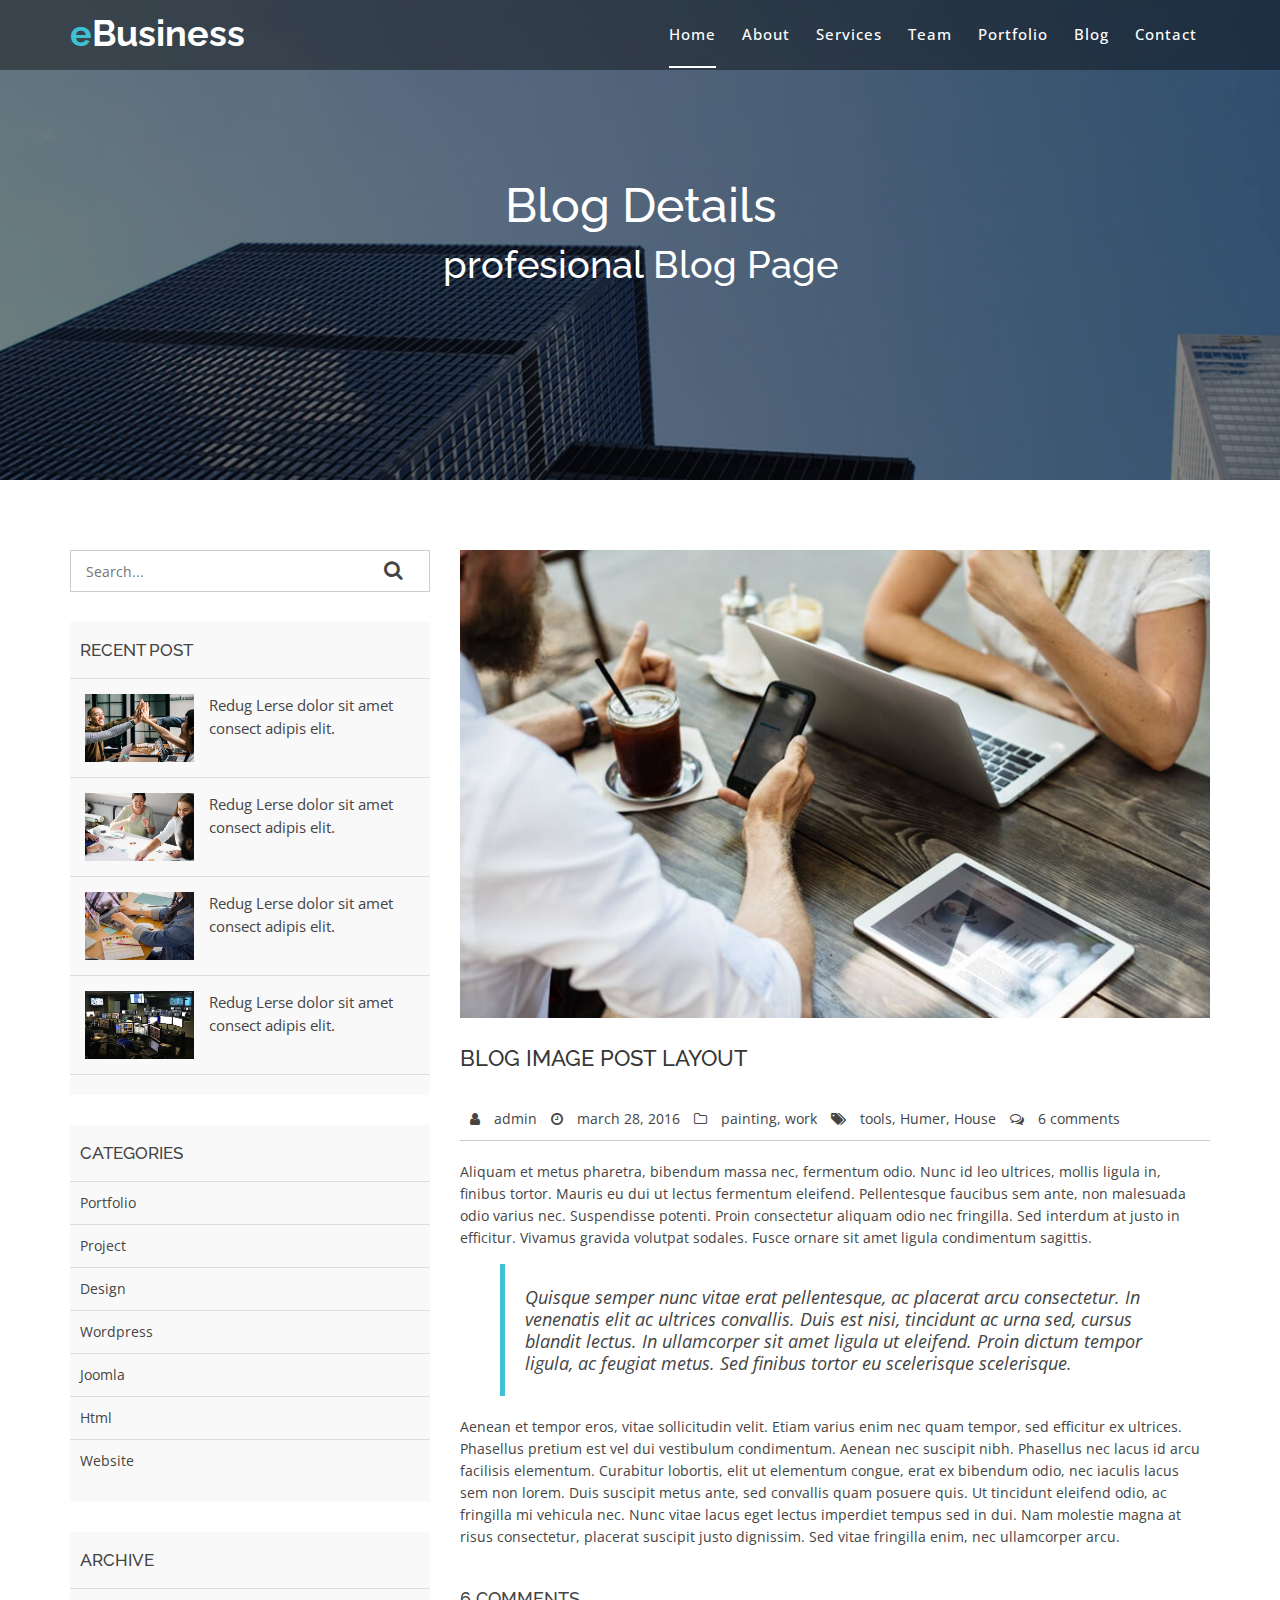
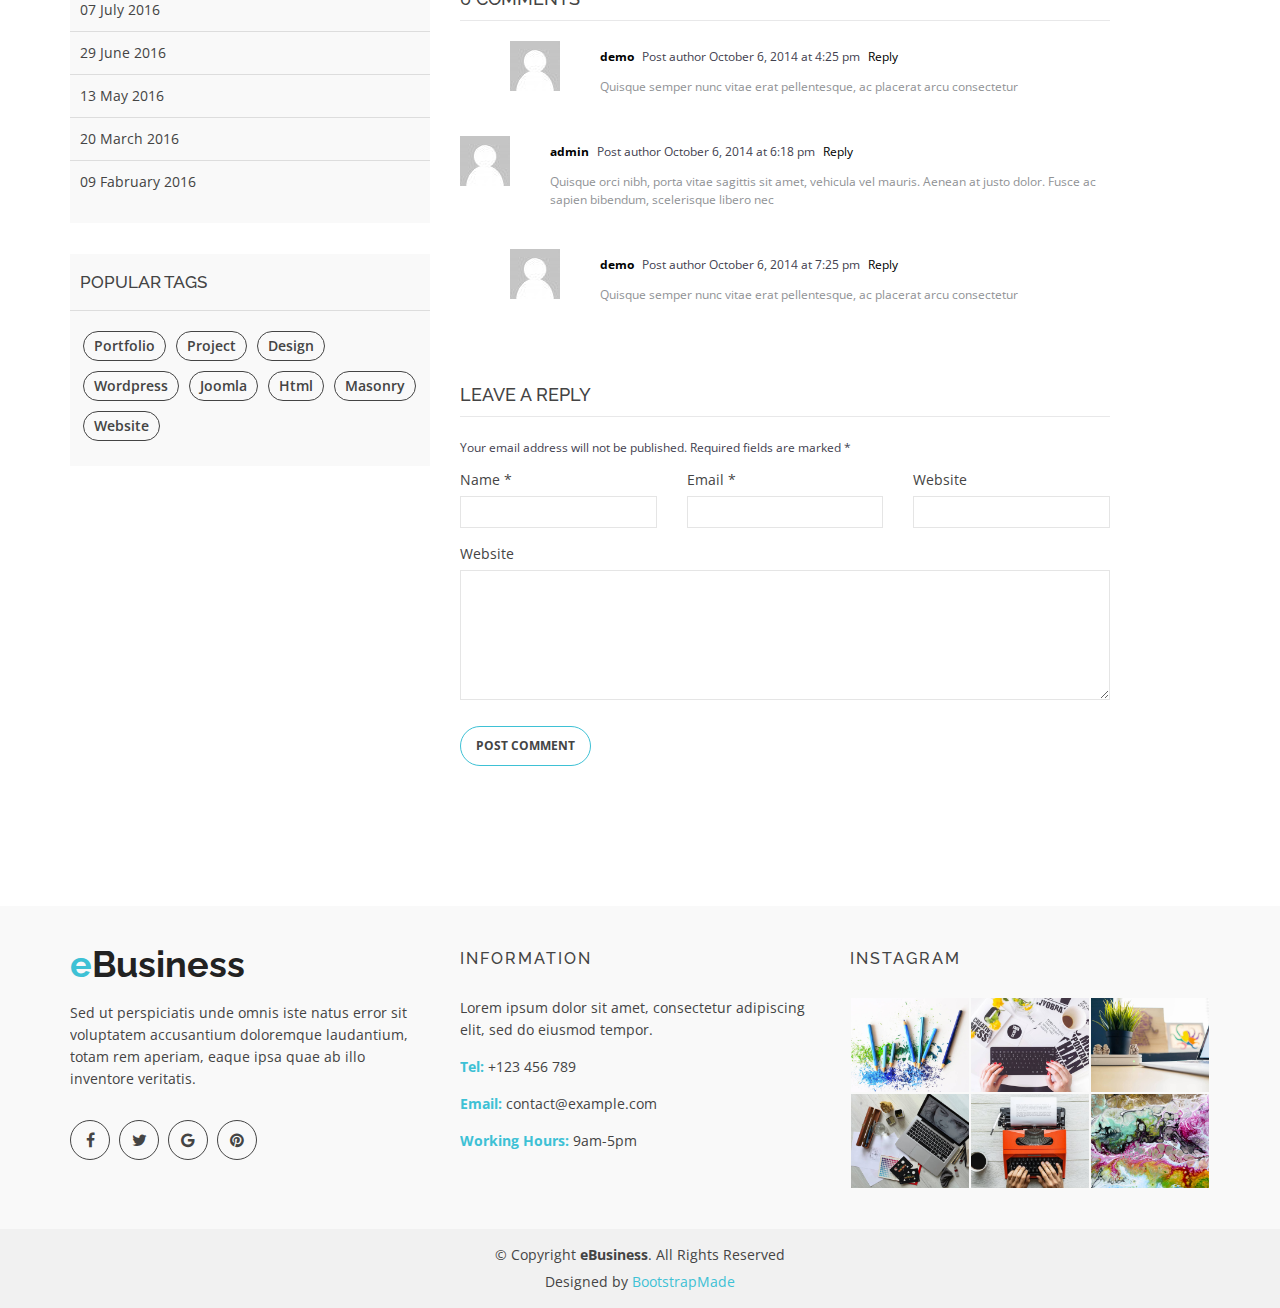
<file: templates/blog-details.html>
<!doctype html>
<html lang="en">
<head>
  <meta charset="utf-8">
  <title>eBusiness Bootstrap Template</title>
  <meta content="width=device-width, initial-scale=1.0" name="viewport">
  <meta content="" name="keywords">
  <meta content="" name="description">

  <!-- Favicons -->
  <link href="img/favicon.png" rel="icon">
  <link href="img/apple-touch-icon.png" rel="apple-touch-icon">

  <!-- Google Fonts -->
  <link href="https://fonts.googleapis.com/css?family=Open+Sans:300,400,400i,600,700|Raleway:300,400,400i,500,500i,700,800,900" rel="stylesheet">

  <!-- Bootstrap CSS File -->
  <link href="lib/bootstrap/css/bootstrap.min.css" rel="stylesheet">

  <!-- Libraries CSS Files -->
  <link href="lib/nivo-slider/css/nivo-slider.css" rel="stylesheet">
  <link href="lib/owlcarousel/owl.carousel.css" rel="stylesheet">
  <link href="lib/owlcarousel/owl.transitions.css" rel="stylesheet">
  <link href="lib/font-awesome/css/font-awesome.min.css" rel="stylesheet">
  <link href="lib/animate/animate.min.css" rel="stylesheet">
  <link href="lib/venobox/venobox.css" rel="stylesheet">

  <!-- Nivo Slider Theme -->
  <link href="css/nivo-slider-theme.css" rel="stylesheet">

  <!-- Main Stylesheet File -->
  <link href="css/style.css" rel="stylesheet">

  <!-- Responsive Stylesheet File -->
  <link href="css/responsive.css" rel="stylesheet">

  <!-- =======================================================
    Theme Name: eBusiness
    Theme URL: https://bootstrapmade.com/ebusiness-bootstrap-corporate-template/
    Author: BootstrapMade.com
    License: https://bootstrapmade.com/license/
  ======================================================= -->
</head>

<body data-spy="scroll" data-target="#navbar-example">

  <div id="preloader"></div>

  <header>
    <!-- header-area start -->
    <div id="sticker" class="header-area">
      <div class="container">
        <div class="row">
          <div class="col-md-12 col-sm-12">

            <!-- Navigation -->
            <nav class="navbar navbar-default">
              <!-- Brand and toggle get grouped for better mobile display -->
              <div class="navbar-header">
                <button type="button" class="navbar-toggle collapsed" data-toggle="collapse" data-target=".bs-example-navbar-collapse-1" aria-expanded="false">
										<span class="sr-only">Toggle navigation</span>
										<span class="icon-bar"></span>
										<span class="icon-bar"></span>
										<span class="icon-bar"></span>
									</button>
                <!-- Brand -->
                <a class="navbar-brand page-scroll sticky-logo" href="index.html">
                  <h1><span>e</span>Business</h1>
                  <!-- Uncomment below if you prefer to use an image logo -->
                  <!-- <img src="img/logo.png" alt="" title=""> -->
								</a>
              </div>
              <!-- Collect the nav links, forms, and other content for toggling -->
              <div class="collapse navbar-collapse main-menu bs-example-navbar-collapse-1" id="navbar-example">
                <ul class="nav navbar-nav navbar-right">
                  <li class="active">
                    <a class="page-scroll" href="#home">Home</a>
                  </li>
                  <li>
                    <a class="page-scroll" href="#about">About</a>
                  </li>
                  <li>
                    <a class="page-scroll" href="#services">Services</a>
                  </li>
                  <li>
                    <a class="page-scroll" href="#team">Team</a>
                  </li>
                  <li>
                    <a class="page-scroll" href="#portfolio">Portfolio</a>
                  </li>
                  <li>
                    <a class="page-scroll" href="#blog">Blog</a>
                  </li>
                  <li>
                    <a class="page-scroll" href="#contact">Contact</a>
                  </li>
                </ul>
              </div>
              <!-- navbar-collapse -->
            </nav>
            <!-- END: Navigation -->
          </div>
        </div>
      </div>
    </div>
    <!-- header-area end -->
  </header>
  <!-- header end -->

  <!-- Start Bottom Header -->
  <div class="header-bg page-area">
    <div class="home-overly"></div>
    <div class="container">
      <div class="row">
        <div class="col-md-12 col-sm-12 col-xs-12">
          <div class="slider-content text-center">
            <div class="header-bottom">
              <div class="layer2 wow zoomIn" data-wow-duration="1s" data-wow-delay=".4s">
                <h1 class="title2">Blog Details </h1>
              </div>
              <div class="layer3 wow zoomInUp" data-wow-duration="2s" data-wow-delay="1s">
                <h2 class="title3">profesional Blog Page</h2>
              </div>
            </div>
          </div>
        </div>
      </div>
    </div>
  </div>
  <!-- END Header -->
  <div class="blog-page area-padding">
    <div class="container">
      <div class="row">
        <div class="col-lg-4 col-md-4 col-sm-4 col-xs-12">
          <div class="page-head-blog">
            <div class="single-blog-page">
              <!-- search option start -->
              <form action="#">
                <div class="search-option">
                  <input type="text" placeholder="Search...">
                  <button class="button" type="submit">
                                            <i class="fa fa-search"></i>
                                        </button>
                </div>
              </form>
              <!-- search option end -->
            </div>
            <div class="single-blog-page">
              <!-- recent start -->
              <div class="left-blog">
                <h4>recent post</h4>
                <div class="recent-post">
                  <!-- start single post -->
                  <div class="recent-single-post">
                    <div class="post-img">
                      <a href="#">
												   <img src="img/blog/1.jpg" alt="">
												</a>
                    </div>
                    <div class="pst-content">
                      <p><a href="#"> Redug Lerse dolor sit amet consect adipis elit.</a></p>
                    </div>
                  </div>
                  <!-- End single post -->
                  <!-- start single post -->
                  <div class="recent-single-post">
                    <div class="post-img">
                      <a href="#">
												   <img src="img/blog/2.jpg" alt="">
												</a>
                    </div>
                    <div class="pst-content">
                      <p><a href="#"> Redug Lerse dolor sit amet consect adipis elit.</a></p>
                    </div>
                  </div>
                  <!-- End single post -->
                  <!-- start single post -->
                  <div class="recent-single-post">
                    <div class="post-img">
                      <a href="#">
												   <img src="img/blog/3.jpg" alt="">
												</a>
                    </div>
                    <div class="pst-content">
                      <p><a href="#"> Redug Lerse dolor sit amet consect adipis elit.</a></p>
                    </div>
                  </div>
                  <!-- End single post -->
                  <!-- start single post -->
                  <div class="recent-single-post">
                    <div class="post-img">
                      <a href="#">
												   <img src="img/blog/4.jpg" alt="">
												</a>
                    </div>
                    <div class="pst-content">
                      <p><a href="#"> Redug Lerse dolor sit amet consect adipis elit.</a></p>
                    </div>
                  </div>
                  <!-- End single post -->
                </div>
              </div>
              <!-- recent end -->
            </div>
            <div class="single-blog-page">
              <div class="left-blog">
                <h4>categories</h4>
                <ul>
                  <li>
                    <a href="#">Portfolio</a>
                  </li>
                  <li>
                    <a href="#">Project</a>
                  </li>
                  <li>
                    <a href="#">Design</a>
                  </li>
                  <li>
                    <a href="#">wordpress</a>
                  </li>
                  <li>
                    <a href="#">Joomla</a>
                  </li>
                  <li>
                    <a href="#">Html</a>
                  </li>
                  <li>
                    <a href="#">Website</a>
                  </li>
                </ul>
              </div>
            </div>
            <div class="single-blog-page">
              <div class="left-blog">
                <h4>archive</h4>
                <ul>
                  <li>
                    <a href="#">07 July 2016</a>
                  </li>
                  <li>
                    <a href="#">29 June 2016</a>
                  </li>
                  <li>
                    <a href="#">13 May 2016</a>
                  </li>
                  <li>
                    <a href="#">20 March 2016</a>
                  </li>
                  <li>
                    <a href="#">09 Fabruary 2016</a>
                  </li>
                </ul>
              </div>
            </div>
            <div class="single-blog-page">
              <div class="left-tags blog-tags">
                <div class="popular-tag left-side-tags left-blog">
                  <h4>popular tags</h4>
                  <ul>
                    <li>
                      <a href="#">Portfolio</a>
                    </li>
                    <li>
                      <a href="#">Project</a>
                    </li>
                    <li>
                      <a href="#">Design</a>
                    </li>
                    <li>
                      <a href="#">wordpress</a>
                    </li>
                    <li>
                      <a href="#">Joomla</a>
                    </li>
                    <li>
                      <a href="#">Html</a>
                    </li>
                    <li>
                      <a href="#">Masonry</a>
                    </li>
                    <li>
                      <a href="#">Website</a>
                    </li>
                  </ul>
                </div>
              </div>
            </div>
          </div>
        </div>
        <!-- End left sidebar -->
        <!-- Start single blog -->
        <div class="col-md-8 col-sm-8 col-xs-12">
          <div class="row">
            <div class="col-md-12 col-sm-12 col-xs-12">
              <!-- single-blog start -->
              <article class="blog-post-wrapper">
                <div class="post-thumbnail">
                  <img src="img/blog/6.jpg" alt="" />
                </div>
                <div class="post-information">
                  <h2>Blog image post layout</h2>
                  <div class="entry-meta">
                    <span class="author-meta"><i class="fa fa-user"></i> <a href="#">admin</a></span>
                    <span><i class="fa fa-clock-o"></i> march 28, 2016</span>
                    <span class="tag-meta">
												<i class="fa fa-folder-o"></i>
												<a href="#">painting</a>,
												<a href="#">work</a>
											</span>
                    <span>
												<i class="fa fa-tags"></i>
												<a href="#">tools</a>,
												<a href="#"> Humer</a>,
												<a href="#">House</a>
											</span>
                    <span><i class="fa fa-comments-o"></i> <a href="#">6 comments</a></span>
                  </div>
                  <div class="entry-content">
                    <p>Aliquam et metus pharetra, bibendum massa nec, fermentum odio. Nunc id leo ultrices, mollis ligula in, finibus tortor. Mauris eu dui ut lectus fermentum eleifend. Pellentesque faucibus sem ante, non malesuada odio varius nec. Suspendisse
                      potenti. Proin consectetur aliquam odio nec fringilla. Sed interdum at justo in efficitur. Vivamus gravida volutpat sodales. Fusce ornare sit amet ligula condimentum sagittis.</p>
                    <blockquote>
                      <p>Quisque semper nunc vitae erat pellentesque, ac placerat arcu consectetur. In venenatis elit ac ultrices convallis. Duis est nisi, tincidunt ac urna sed, cursus blandit lectus. In ullamcorper sit amet ligula ut eleifend. Proin dictum
                        tempor ligula, ac feugiat metus. Sed finibus tortor eu scelerisque scelerisque.</p>
                    </blockquote>
                    <p>Aenean et tempor eros, vitae sollicitudin velit. Etiam varius enim nec quam tempor, sed efficitur ex ultrices. Phasellus pretium est vel dui vestibulum condimentum. Aenean nec suscipit nibh. Phasellus nec lacus id arcu facilisis elementum.
                      Curabitur lobortis, elit ut elementum congue, erat ex bibendum odio, nec iaculis lacus sem non lorem. Duis suscipit metus ante, sed convallis quam posuere quis. Ut tincidunt eleifend odio, ac fringilla mi vehicula nec. Nunc vitae
                      lacus eget lectus imperdiet tempus sed in dui. Nam molestie magna at risus consectetur, placerat suscipit justo dignissim. Sed vitae fringilla enim, nec ullamcorper arcu.</p>
                  </div>
                </div>
              </article>
              <div class="clear"></div>
              <div class="single-post-comments">
                <div class="comments-area">
                  <div class="comments-heading">
                    <h3>6 comments</h3>
                  </div>
                  <div class="comments-list">
                    <ul>
                      <li class="threaded-comments">
                        <div class="comments-details">
                          <div class="comments-list-img">
                            <img src="img/blog/b02.jpg" alt="post-author">
                          </div>
                          <div class="comments-content-wrap">
                            <span>
																<b><a href="#">demo</a></b>
																Post author
																<span class="post-time">October 6, 2014 at 4:25 pm</span>
                            <a href="#">Reply</a>
                            </span>
                            <p>Quisque semper nunc vitae erat pellentesque, ac placerat arcu consectetur</p>
                          </div>
                        </div>
                      </li>
                      <li>
                        <div class="comments-details">
                          <div class="comments-list-img">
                            <img src="img/blog/b02.jpg" alt="post-author">
                          </div>
                          <div class="comments-content-wrap">
                            <span>
																<b><a href="#">admin</a></b>
																Post author
																<span class="post-time">October 6, 2014 at 6:18 pm </span>
                            <a href="#">Reply</a>
                            </span>
                            <p>Quisque orci nibh, porta vitae sagittis sit amet, vehicula vel mauris. Aenean at justo dolor. Fusce ac sapien bibendum, scelerisque libero nec</p>
                          </div>
                        </div>
                      </li>
                      <li class="threaded-comments">
                        <div class="comments-details">
                          <div class="comments-list-img">
                            <img src="img/blog/b02.jpg" alt="post-author">
                          </div>
                          <div class="comments-content-wrap">
                            <span>
																<b><a href="#">demo</a></b>
																Post author
																<span class="post-time">October 6, 2014 at 7:25 pm</span>
                            <a href="#">Reply</a>
                            </span>
                            <p>Quisque semper nunc vitae erat pellentesque, ac placerat arcu consectetur</p>
                          </div>
                        </div>
                      </li>
                    </ul>
                  </div>
                </div>
                <div class="comment-respond">
                  <h3 class="comment-reply-title">Leave a Reply </h3>
                  <span class="email-notes">Your email address will not be published. Required fields are marked *</span>
                  <form action="#">
                    <div class="row">
                      <div class="col-lg-4 col-md-4 col-sm-4 col-xs-12">
                        <p>Name *</p>
                        <input type="text" />
                      </div>
                      <div class="col-lg-4 col-md-4 col-sm-4 col-xs-12">
                        <p>Email *</p>
                        <input type="email" />
                      </div>
                      <div class="col-lg-4 col-md-4 col-sm-4 col-xs-12">
                        <p>Website</p>
                        <input type="text" />
                      </div>
                      <div class="col-lg-12 col-md-12 col-sm-12 comment-form-comment">
                        <p>Website</p>
                        <textarea id="message-box" cols="30" rows="10"></textarea>
                        <input type="submit" value="Post Comment" />
                      </div>
                    </div>
                  </form>
                </div>
              </div>
              <!-- single-blog end -->
            </div>
          </div>
        </div>
      </div>
    </div>
  </div>
  <!-- End Blog Area -->
  <div class="clearfix"></div>

  <!-- Start Footer bottom Area -->
  <footer>
    <div class="footer-area">
      <div class="container">
        <div class="row">
          <div class="col-md-4 col-sm-4 col-xs-12">
            <div class="footer-content">
              <div class="footer-head">
                <div class="footer-logo">
                  <h2><span>e</span>Business</h2>
                </div>

                <p>Sed ut perspiciatis unde omnis iste natus error sit voluptatem accusantium doloremque laudantium, totam rem aperiam, eaque ipsa quae ab illo inventore veritatis.</p>
                <div class="footer-icons">
                  <ul>
                    <li>
                      <a href="#"><i class="fa fa-facebook"></i></a>
                    </li>
                    <li>
                      <a href="#"><i class="fa fa-twitter"></i></a>
                    </li>
                    <li>
                      <a href="#"><i class="fa fa-google"></i></a>
                    </li>
                    <li>
                      <a href="#"><i class="fa fa-pinterest"></i></a>
                    </li>
                  </ul>
                </div>
              </div>
            </div>
          </div>
          <!-- end single footer -->
          <div class="col-md-4 col-sm-4 col-xs-12">
            <div class="footer-content">
              <div class="footer-head">
                <h4>information</h4>
                <p>
                  Lorem ipsum dolor sit amet, consectetur adipiscing elit, sed do eiusmod tempor.
                </p>
                <div class="footer-contacts">
                  <p><span>Tel:</span> +123 456 789</p>
                  <p><span>Email:</span> contact@example.com</p>
                  <p><span>Working Hours:</span> 9am-5pm</p>
                </div>
              </div>
            </div>
          </div>
          <!-- end single footer -->
          <div class="col-md-4 col-sm-4 col-xs-12">
            <div class="footer-content">
              <div class="footer-head">
                <h4>Instagram</h4>
                <div class="flicker-img">
                  <a href="#"><img src="img/portfolio/1.jpg" alt=""></a>
                  <a href="#"><img src="img/portfolio/2.jpg" alt=""></a>
                  <a href="#"><img src="img/portfolio/3.jpg" alt=""></a>
                  <a href="#"><img src="img/portfolio/4.jpg" alt=""></a>
                  <a href="#"><img src="img/portfolio/5.jpg" alt=""></a>
                  <a href="#"><img src="img/portfolio/6.jpg" alt=""></a>
                </div>
              </div>
            </div>
          </div>
        </div>
      </div>
    </div>
    <div class="footer-area-bottom">
      <div class="container">
        <div class="row">
          <div class="col-md-12 col-sm-12 col-xs-12">
            <div class="copyright text-center">
              <p>
                &copy; Copyright <strong>eBusiness</strong>. All Rights Reserved
              </p>
            </div>
            <div class="credits">
              <!--
                All the links in the footer should remain intact.
                You can delete the links only if you purchased the pro version.
                Licensing information: https://bootstrapmade.com/license/
                Purchase the pro version with working PHP/AJAX contact form: https://bootstrapmade.com/buy/?theme=eBusiness
              -->
              Designed by <a href="https://bootstrapmade.com/">BootstrapMade</a>
            </div>
          </div>
        </div>
      </div>
    </div>
  </footer>

  <a href="#" class="back-to-top"><i class="fa fa-chevron-up"></i></a>

  <!-- JavaScript Libraries -->
  <script src="lib/jquery/jquery.min.js"></script>
  <script src="lib/bootstrap/js/bootstrap.min.js"></script>
  <script src="lib/owlcarousel/owl.carousel.min.js"></script>
  <script src="lib/venobox/venobox.min.js"></script>
  <script src="lib/knob/jquery.knob.js"></script>
  <script src="lib/wow/wow.min.js"></script>
  <script src="lib/parallax/parallax.js"></script>
  <script src="lib/easing/easing.min.js"></script>
  <script src="lib/nivo-slider/js/jquery.nivo.slider.js" type="text/javascript"></script>
  <script src="lib/appear/jquery.appear.js"></script>
  <script src="lib/isotope/isotope.pkgd.min.js"></script>

  <!-- Contact Form JavaScript File -->
  <script src="contactform/contactform.js"></script>

  <script src="js/main.js"></script>
</body>

</html>
</file>
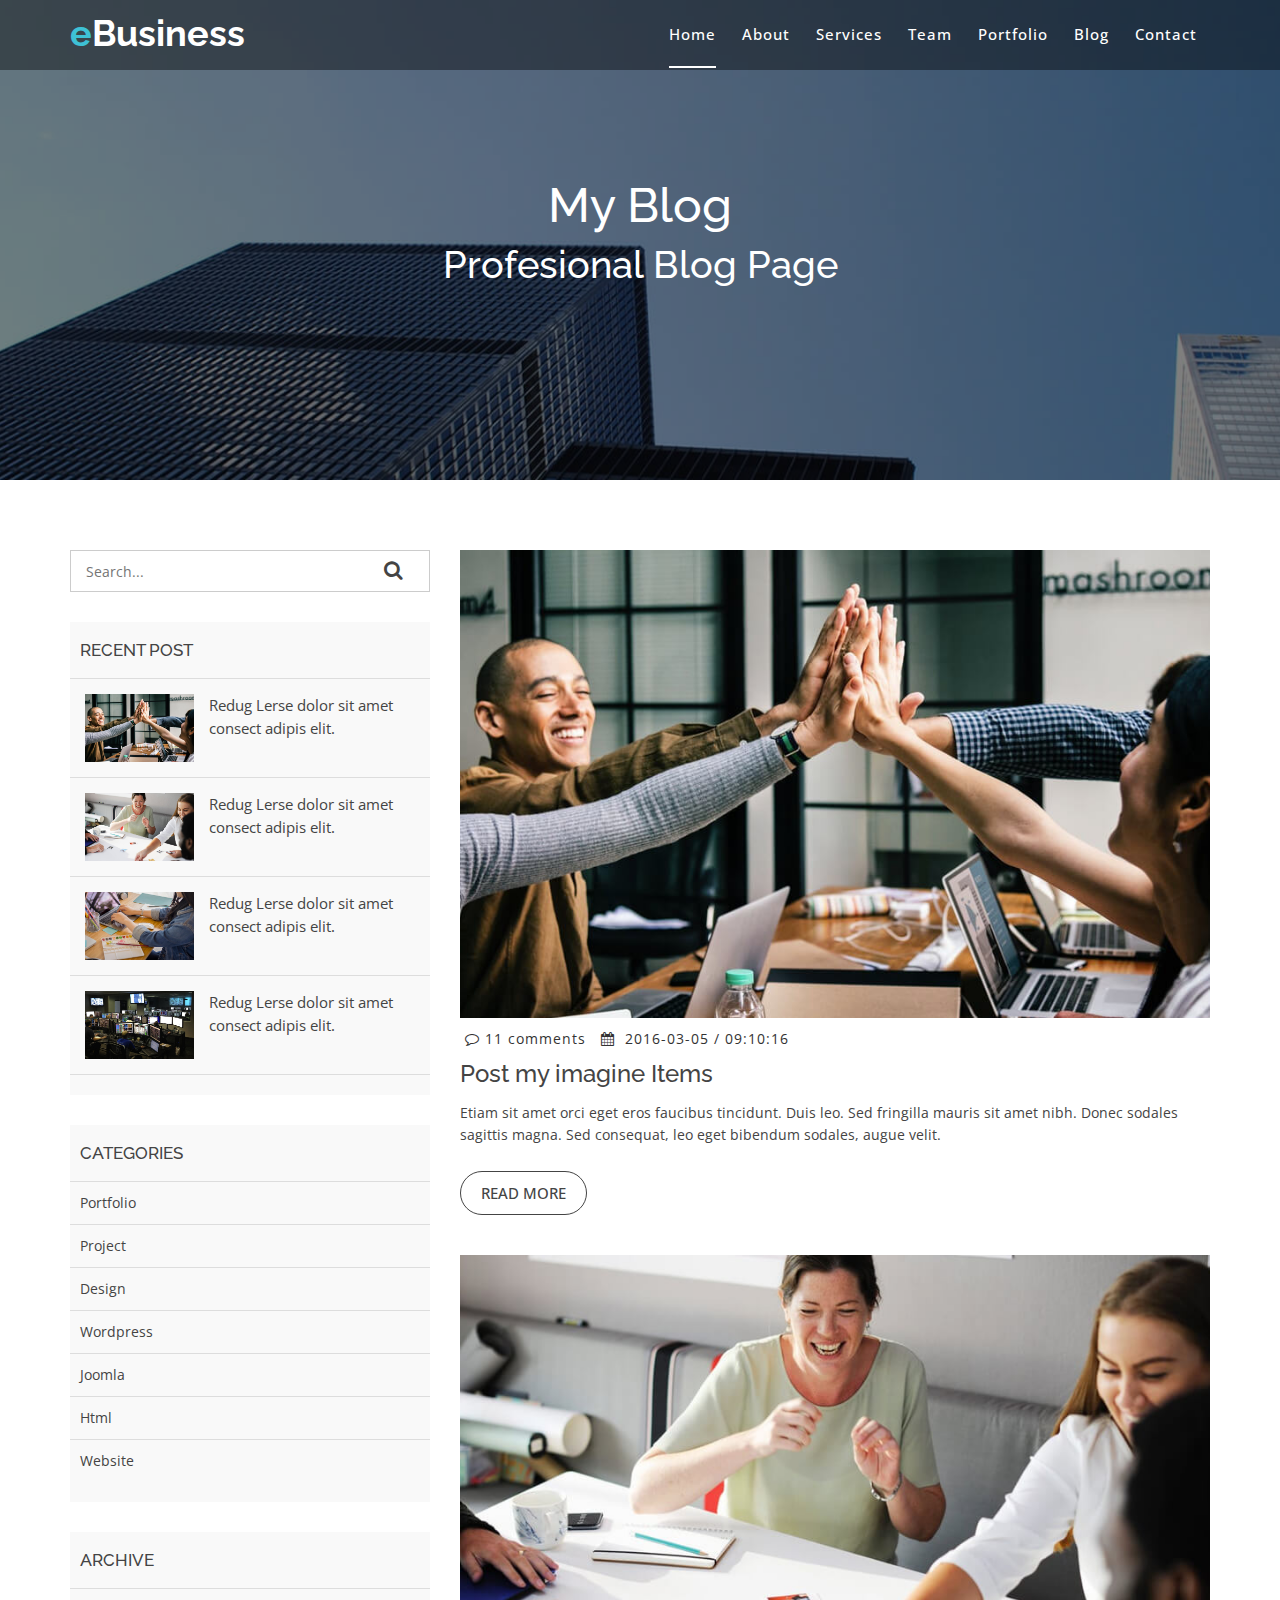
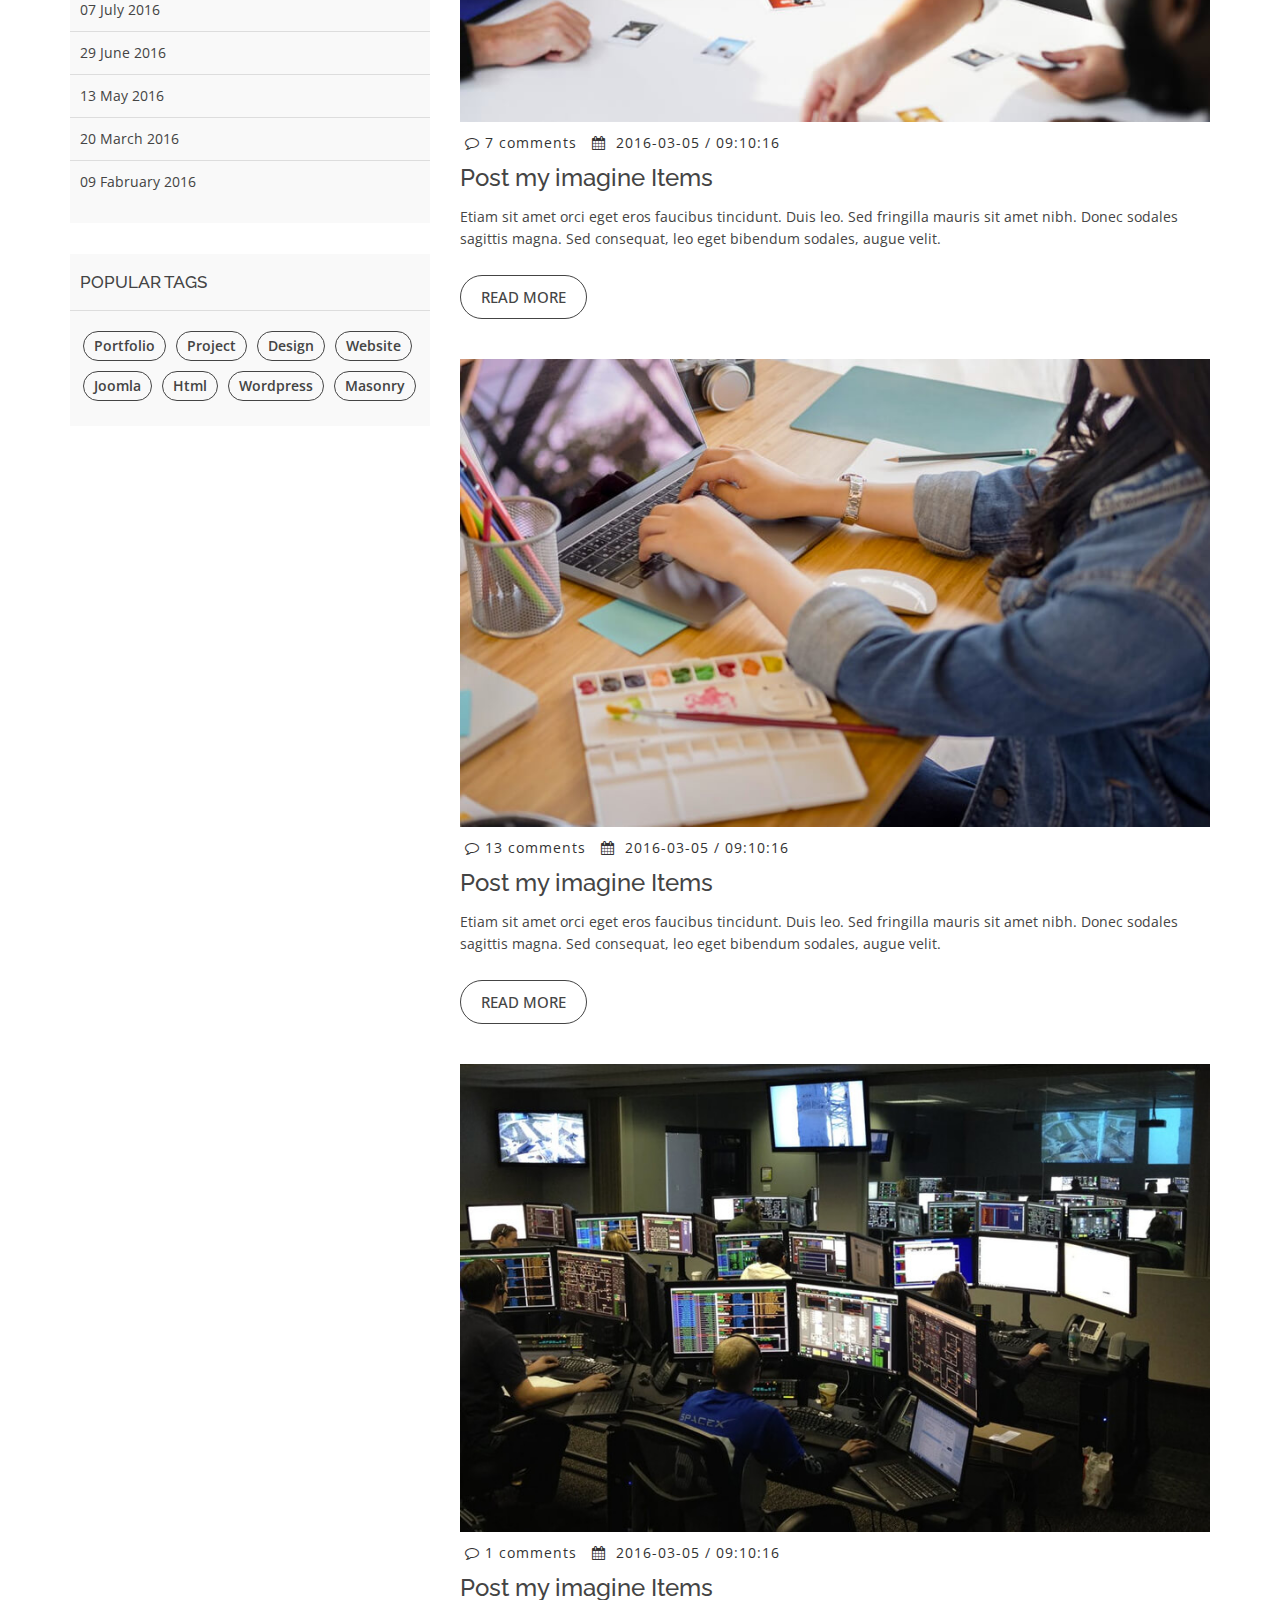
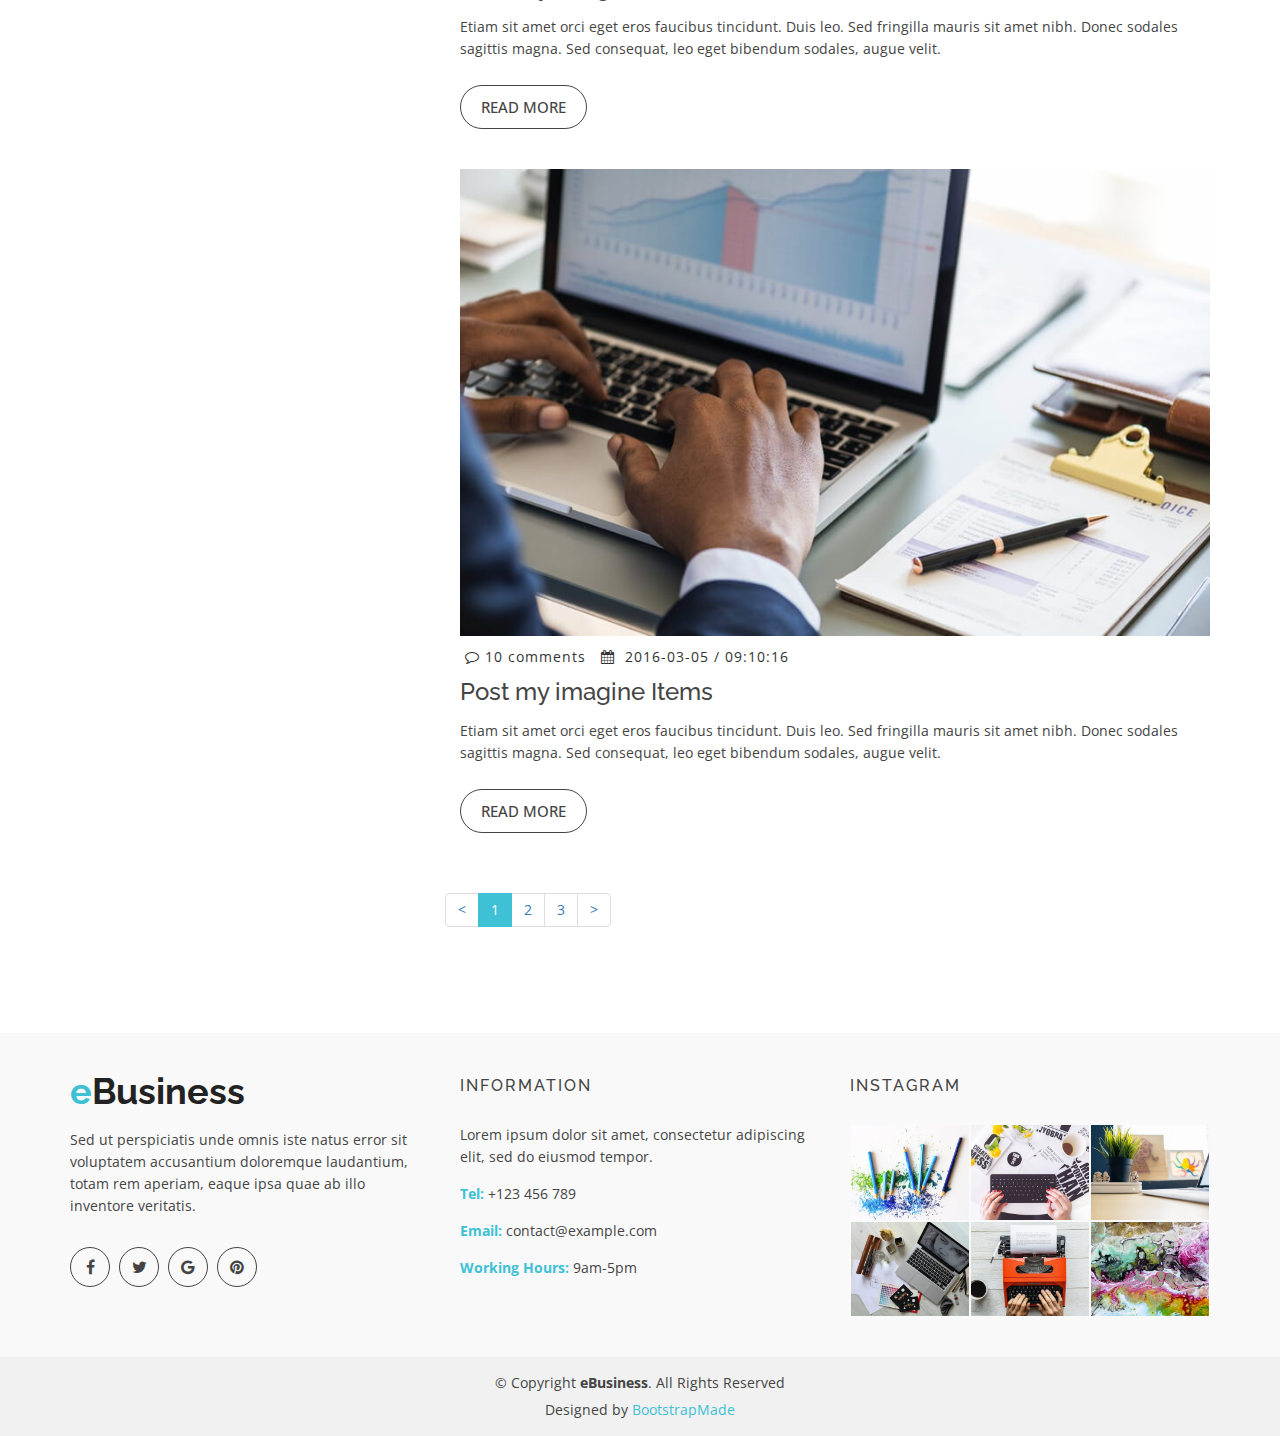
<file: templates/blog.html>
<!doctype html>
<html lang="en">
<head>
  <meta charset="utf-8">
  <title>eBusiness Bootstrap Template</title>
  <meta content="width=device-width, initial-scale=1.0" name="viewport">
  <meta content="" name="keywords">
  <meta content="" name="description">

  <!-- Favicons -->
  <link href="img/favicon.png" rel="icon">
  <link href="img/apple-touch-icon.png" rel="apple-touch-icon">

  <!-- Google Fonts -->
  <link href="https://fonts.googleapis.com/css?family=Open+Sans:300,400,400i,600,700|Raleway:300,400,400i,500,500i,700,800,900" rel="stylesheet">

  <!-- Bootstrap CSS File -->
  <link href="lib/bootstrap/css/bootstrap.min.css" rel="stylesheet">

  <!-- Libraries CSS Files -->
  <link href="lib/nivo-slider/css/nivo-slider.css" rel="stylesheet">
  <link href="lib/owlcarousel/owl.carousel.css" rel="stylesheet">
  <link href="lib/owlcarousel/owl.transitions.css" rel="stylesheet">
  <link href="lib/font-awesome/css/font-awesome.min.css" rel="stylesheet">
  <link href="lib/animate/animate.min.css" rel="stylesheet">
  <link href="lib/venobox/venobox.css" rel="stylesheet">

  <!-- Nivo Slider Theme -->
  <link href="css/nivo-slider-theme.css" rel="stylesheet">

  <!-- Main Stylesheet File -->
  <link href="css/style.css" rel="stylesheet">

  <!-- Responsive Stylesheet File -->
  <link href="css/responsive.css" rel="stylesheet">

  <!-- =======================================================
    Theme Name: eBusiness
    Theme URL: https://bootstrapmade.com/ebusiness-bootstrap-corporate-template/
    Author: BootstrapMade.com
    License: https://bootstrapmade.com/license/
  ======================================================= -->
</head>

<body data-spy="scroll" data-target="#navbar-example">

  <div id="preloader"></div>

  <header>
    <!-- header-area start -->
    <div id="sticker" class="header-area">
      <div class="container">
        <div class="row">
          <div class="col-md-12 col-sm-12">

            <!-- Navigation -->
            <nav class="navbar navbar-default">
              <!-- Brand and toggle get grouped for better mobile display -->
              <div class="navbar-header">
                <button type="button" class="navbar-toggle collapsed" data-toggle="collapse" data-target=".bs-example-navbar-collapse-1" aria-expanded="false">
										<span class="sr-only">Toggle navigation</span>
										<span class="icon-bar"></span>
										<span class="icon-bar"></span>
										<span class="icon-bar"></span>
									</button>
                <!-- Brand -->
                <a class="navbar-brand page-scroll sticky-logo" href="index.html">
                  <h1><span>e</span>Business</h1>
                  <!-- Uncomment below if you prefer to use an image logo -->
                  <!-- <img src="img/logo.png" alt="" title=""> -->
								</a>
              </div>
              <!-- Collect the nav links, forms, and other content for toggling -->
              <div class="collapse navbar-collapse main-menu bs-example-navbar-collapse-1" id="navbar-example">
                <ul class="nav navbar-nav navbar-right">
                  <li class="active">
                    <a class="page-scroll" href="#home">Home</a>
                  </li>
                  <li>
                    <a class="page-scroll" href="#about">About</a>
                  </li>
                  <li>
                    <a class="page-scroll" href="#services">Services</a>
                  </li>
                  <li>
                    <a class="page-scroll" href="#team">Team</a>
                  </li>
                  <li>
                    <a class="page-scroll" href="#portfolio">Portfolio</a>
                  </li>
                  <li>
                    <a class="page-scroll" href="#blog">Blog</a>
                  </li>
                  <li>
                    <a class="page-scroll" href="#contact">Contact</a>
                  </li>
                </ul>
              </div>
              <!-- navbar-collapse -->
            </nav>
            <!-- END: Navigation -->
          </div>
        </div>
      </div>
    </div>
    <!-- header-area end -->
  </header>
  <!-- header end -->

  <!-- Start Bottom Header -->
  <div class="header-bg page-area">
    <div class="home-overly"></div>
    <div class="container">
      <div class="row">
        <div class="col-md-12 col-sm-12 col-xs-12">
          <div class="slider-content text-center">
            <div class="header-bottom">
              <div class="layer2 wow zoomIn" data-wow-duration="1s" data-wow-delay=".4s">
                <h1 class="title2">My Blog</h1>
              </div>
              <div class="layer3 wow zoomInUp" data-wow-duration="2s" data-wow-delay="1s">
                <h2 class="title3">Profesional Blog Page</h2>
              </div>
            </div>
          </div>
        </div>
      </div>
    </div>
  </div>
  <!-- END Header -->
  <div class="blog-page area-padding">
    <div class="container">
      <div class="row">
        <div class="col-lg-4 col-md-4 col-sm-4 col-xs-12">
          <div class="page-head-blog">
            <div class="single-blog-page">
              <!-- search option start -->
              <form action="#">
                <div class="search-option">
                  <input type="text" placeholder="Search...">
                  <button class="button" type="submit">
                                            <i class="fa fa-search"></i>
                                        </button>
                </div>
              </form>
              <!-- search option end -->
            </div>
            <div class="single-blog-page">
              <!-- recent start -->
              <div class="left-blog">
                <h4>recent post</h4>
                <div class="recent-post">
                  <!-- start single post -->
                  <div class="recent-single-post">
                    <div class="post-img">
                      <a href="#">
												   <img src="img/blog/1.jpg" alt="">
												</a>
                    </div>
                    <div class="pst-content">
                      <p><a href="#"> Redug Lerse dolor sit amet consect adipis elit.</a></p>
                    </div>
                  </div>
                  <!-- End single post -->
                  <!-- start single post -->
                  <div class="recent-single-post">
                    <div class="post-img">
                      <a href="#">
												   <img src="img/blog/2.jpg" alt="">
												</a>
                    </div>
                    <div class="pst-content">
                      <p><a href="#"> Redug Lerse dolor sit amet consect adipis elit.</a></p>
                    </div>
                  </div>
                  <!-- End single post -->
                  <!-- start single post -->
                  <div class="recent-single-post">
                    <div class="post-img">
                      <a href="#">
												   <img src="img/blog/3.jpg" alt="">
												</a>
                    </div>
                    <div class="pst-content">
                      <p><a href="#"> Redug Lerse dolor sit amet consect adipis elit.</a></p>
                    </div>
                  </div>
                  <!-- End single post -->
                  <!-- start single post -->
                  <div class="recent-single-post">
                    <div class="post-img">
                      <a href="#">
												   <img src="img/blog/4.jpg" alt="">
												</a>
                    </div>
                    <div class="pst-content">
                      <p><a href="#"> Redug Lerse dolor sit amet consect adipis elit.</a></p>
                    </div>
                  </div>
                  <!-- End single post -->
                </div>
              </div>
              <!-- recent end -->
            </div>
            <div class="single-blog-page">
              <div class="left-blog">
                <h4>categories</h4>
                <ul>
                  <li>
                    <a href="#">Portfolio</a>
                  </li>
                  <li>
                    <a href="#">Project</a>
                  </li>
                  <li>
                    <a href="#">Design</a>
                  </li>
                  <li>
                    <a href="#">wordpress</a>
                  </li>
                  <li>
                    <a href="#">Joomla</a>
                  </li>
                  <li>
                    <a href="#">Html</a>
                  </li>
                  <li>
                    <a href="#">Website</a>
                  </li>
                </ul>
              </div>
            </div>
            <div class="single-blog-page">
              <div class="left-blog">
                <h4>archive</h4>
                <ul>
                  <li>
                    <a href="#">07 July 2016</a>
                  </li>
                  <li>
                    <a href="#">29 June 2016</a>
                  </li>
                  <li>
                    <a href="#">13 May 2016</a>
                  </li>
                  <li>
                    <a href="#">20 March 2016</a>
                  </li>
                  <li>
                    <a href="#">09 Fabruary 2016</a>
                  </li>
                </ul>
              </div>
            </div>
            <div class="single-blog-page">
              <div class="left-tags blog-tags">
                <div class="popular-tag left-side-tags left-blog">
                  <h4>popular tags</h4>
                  <ul>
                    <li>
                      <a href="#">Portfolio</a>
                    </li>
                    <li>
                      <a href="#">Project</a>
                    </li>
                    <li>
                      <a href="#">Design</a>
                    </li>
                    <li>
                      <a href="#">Website</a>
                    </li>
                    <li>
                      <a href="#">Joomla</a>
                    </li>
                    <li>
                      <a href="#">Html</a>
                    </li>
                    <li>
                      <a href="#">wordpress</a>
                    </li>
                    <li>
                      <a href="#">Masonry</a>
                    </li>
                  </ul>
                </div>
              </div>
            </div>
          </div>
        </div>
        <!-- End left sidebar -->
        <!-- Start single blog -->
        <div class="col-md-8 col-sm-8 col-xs-12">
          <div class="row">
            <div class="col-md-12 col-sm-12 col-xs-12">
              <div class="single-blog">
                <div class="single-blog-img">
                  <a href="blog-details.html">
											<img src="img/blog/1.jpg" alt="">
										</a>
                </div>
                <div class="blog-meta">
                  <span class="comments-type">
											<i class="fa fa-comment-o"></i>
											<a href="#">11 comments</a>
										</span>
                  <span class="date-type">
											<i class="fa fa-calendar"></i>2016-03-05 / 09:10:16
										</span>
                </div>
                <div class="blog-text">
                  <h4>
											<a href="#">Post my imagine Items</a>
										</h4>
                  <p>
                    Etiam sit amet orci eget eros faucibus tincidunt. Duis leo. Sed fringilla mauris sit amet nibh. Donec sodales sagittis magna. Sed consequat, leo eget bibendum sodales, augue velit.
                  </p>
                </div>
                <span>
										<a href="blog-details.html" class="ready-btn">Read more</a>
									</span>
              </div>
            </div>
            <!-- End single blog -->
            <div class="col-md-12 col-sm-12 col-xs-12">
              <div class="single-blog">
                <div class="single-blog-img">
                  <a href="blog-details.html">
											<img src="img/blog/2.jpg" alt="">
										</a>
                </div>
                <div class="blog-meta">
                  <span class="comments-type">
											<i class="fa fa-comment-o"></i>
											<a href="#">7 comments</a>
										</span>
                  <span class="date-type">
											<i class="fa fa-calendar"></i>2016-03-05 / 09:10:16
										</span>
                </div>
                <div class="blog-text">
                  <h4>
											<a href="#">Post my imagine Items</a>
										</h4>
                  <p>
                    Etiam sit amet orci eget eros faucibus tincidunt. Duis leo. Sed fringilla mauris sit amet nibh. Donec sodales sagittis magna. Sed consequat, leo eget bibendum sodales, augue velit.
                  </p>
                </div>
                <span>
										<a href="blog-details.html" class="ready-btn">Read more</a>
									</span>
              </div>
            </div>
            <!-- Start single blog -->
            <div class="col-md-12 col-sm-12 col-xs-12">
              <div class="single-blog">
                <div class="single-blog-img">
                  <a href="blog-details.html">
											<img src="img/blog/3.jpg" alt="">
										</a>
                </div>
                <div class="blog-meta">
                  <span class="comments-type">
											<i class="fa fa-comment-o"></i>
											<a href="#">13 comments</a>
										</span>
                  <span class="date-type">
											<i class="fa fa-calendar"></i>2016-03-05 / 09:10:16
										</span>
                </div>
                <div class="blog-text">
                  <h4>
											<a href="#">Post my imagine Items</a>
										</h4>
                  <p>
                    Etiam sit amet orci eget eros faucibus tincidunt. Duis leo. Sed fringilla mauris sit amet nibh. Donec sodales sagittis magna. Sed consequat, leo eget bibendum sodales, augue velit.
                  </p>
                </div>
                <span>
										<a href="blog-details.html" class="ready-btn">Read more</a>
									</span>
              </div>
            </div>
            <!-- End single blog -->
            <div class="col-md-12 col-sm-12 col-xs-12">
              <div class="single-blog">
                <div class="single-blog-img">
                  <a href="blog-details.html">
											<img src="img/blog/4.jpg" alt="">
										</a>
                </div>
                <div class="blog-meta">
                  <span class="comments-type">
											<i class="fa fa-comment-o"></i>
											<a href="#">1 comments</a>
										</span>
                  <span class="date-type">
											<i class="fa fa-calendar"></i>2016-03-05 / 09:10:16
										</span>
                </div>
                <div class="blog-text">
                  <h4>
											<a href="#">Post my imagine Items</a>
										</h4>
                  <p>
                    Etiam sit amet orci eget eros faucibus tincidunt. Duis leo. Sed fringilla mauris sit amet nibh. Donec sodales sagittis magna. Sed consequat, leo eget bibendum sodales, augue velit.
                  </p>
                </div>
                <span>
										<a href="blog-details.html" class="ready-btn">Read more</a>
									</span>
              </div>
            </div>
            <!-- Start single blog -->
            <div class="col-md-12 col-sm-12 col-xs-12">
              <div class="single-blog">
                <div class="single-blog-img">
                  <a href="blog-details.html">
											<img src="img/blog/5.jpg" alt="">
										</a>
                </div>
                <div class="blog-meta">
                  <span class="comments-type">
											<i class="fa fa-comment-o"></i>
											<a href="#">10 comments</a>
										</span>
                  <span class="date-type">
											<i class="fa fa-calendar"></i>2016-03-05 / 09:10:16
										</span>
                </div>
                <div class="blog-text">
                  <h4>
											<a href="#">Post my imagine Items</a>
										</h4>
                  <p>
                    Etiam sit amet orci eget eros faucibus tincidunt. Duis leo. Sed fringilla mauris sit amet nibh. Donec sodales sagittis magna. Sed consequat, leo eget bibendum sodales, augue velit.
                  </p>
                </div>
                <span>
										<a href="blog-details.html" class="ready-btn">Read more</a>
									</span>
              </div>
            </div>
            <!-- End single blog -->
            <div class="blog-pagination">
              <ul class="pagination">
                <li><a href="#">&lt;</a></li>
                <li class="active"><a href="#">1</a></li>
                <li><a href="#">2</a></li>
                <li><a href="#">3</a></li>
                <li><a href="#">&gt;</a></li>
              </ul>
            </div>
          </div>
        </div>
      </div>
    </div>
  </div>
  <!-- End Blog Area -->

  <div class="clearfix"></div>

  <!-- Start Footer bottom Area -->
  <footer>
    <div class="footer-area">
      <div class="container">
        <div class="row">
          <div class="col-md-4 col-sm-4 col-xs-12">
            <div class="footer-content">
              <div class="footer-head">
                <div class="footer-logo">
                  <h2><span>e</span>Business</h2>
                </div>

                <p>Sed ut perspiciatis unde omnis iste natus error sit voluptatem accusantium doloremque laudantium, totam rem aperiam, eaque ipsa quae ab illo inventore veritatis.</p>
                <div class="footer-icons">
                  <ul>
                    <li>
                      <a href="#"><i class="fa fa-facebook"></i></a>
                    </li>
                    <li>
                      <a href="#"><i class="fa fa-twitter"></i></a>
                    </li>
                    <li>
                      <a href="#"><i class="fa fa-google"></i></a>
                    </li>
                    <li>
                      <a href="#"><i class="fa fa-pinterest"></i></a>
                    </li>
                  </ul>
                </div>
              </div>
            </div>
          </div>
          <!-- end single footer -->
          <div class="col-md-4 col-sm-4 col-xs-12">
            <div class="footer-content">
              <div class="footer-head">
                <h4>information</h4>
                <p>
                  Lorem ipsum dolor sit amet, consectetur adipiscing elit, sed do eiusmod tempor.
                </p>
                <div class="footer-contacts">
                  <p><span>Tel:</span> +123 456 789</p>
                  <p><span>Email:</span> contact@example.com</p>
                  <p><span>Working Hours:</span> 9am-5pm</p>
                </div>
              </div>
            </div>
          </div>
          <!-- end single footer -->
          <div class="col-md-4 col-sm-4 col-xs-12">
            <div class="footer-content">
              <div class="footer-head">
                <h4>Instagram</h4>
                <div class="flicker-img">
                  <a href="#"><img src="img/portfolio/1.jpg" alt=""></a>
                  <a href="#"><img src="img/portfolio/2.jpg" alt=""></a>
                  <a href="#"><img src="img/portfolio/3.jpg" alt=""></a>
                  <a href="#"><img src="img/portfolio/4.jpg" alt=""></a>
                  <a href="#"><img src="img/portfolio/5.jpg" alt=""></a>
                  <a href="#"><img src="img/portfolio/6.jpg" alt=""></a>
                </div>
              </div>
            </div>
          </div>
        </div>
      </div>
    </div>
    <div class="footer-area-bottom">
      <div class="container">
        <div class="row">
          <div class="col-md-12 col-sm-12 col-xs-12">
            <div class="copyright text-center">
              <p>
                &copy; Copyright <strong>eBusiness</strong>. All Rights Reserved
              </p>
            </div>
            <div class="credits">
              <!--
                All the links in the footer should remain intact.
                You can delete the links only if you purchased the pro version.
                Licensing information: https://bootstrapmade.com/license/
                Purchase the pro version with working PHP/AJAX contact form: https://bootstrapmade.com/buy/?theme=eBusiness
              -->
              Designed by <a href="https://bootstrapmade.com/">BootstrapMade</a>
            </div>
          </div>
        </div>
      </div>
    </div>
  </footer>

  <a href="#" class="back-to-top"><i class="fa fa-chevron-up"></i></a>

  <!-- JavaScript Libraries -->
  <script src="lib/jquery/jquery.min.js"></script>
  <script src="lib/bootstrap/js/bootstrap.min.js"></script>
  <script src="lib/owlcarousel/owl.carousel.min.js"></script>
  <script src="lib/venobox/venobox.min.js"></script>
  <script src="lib/knob/jquery.knob.js"></script>
  <script src="lib/wow/wow.min.js"></script>
  <script src="lib/parallax/parallax.js"></script>
  <script src="lib/easing/easing.min.js"></script>
  <script src="lib/nivo-slider/js/jquery.nivo.slider.js" type="text/javascript"></script>
  <script src="lib/appear/jquery.appear.js"></script>
  <script src="lib/isotope/isotope.pkgd.min.js"></script>

  <!-- Contact Form JavaScript File -->
  <script src="contactform/contactform.js"></script>

  <script src="js/main.js"></script>
</body>

</html>
</file>
<file: templates/lib/venobox/venobox.css>
/* ------ venobox.css --------*/
.vbox-overlay *, .vbox-overlay *:before, .vbox-overlay *:after{
    -webkit-backface-visibility: hidden;
    -webkit-box-sizing:border-box;
    -moz-box-sizing:border-box;
    box-sizing:border-box;

}
.vbox-overlay{
    display: -webkit-flex;
    display: flex;
    -webkit-flex-direction: column;
    flex-direction: column;
    -webkit-justify-content: center;
    justify-content: center;
    -webkit-align-items: center;
    align-items: center;
    position: fixed;
    left: 0;
    top: 0;
    bottom: 0;
    right: 0;
    z-index: 1040;
    -webkit-transform:translateZ(1000px);
    transform: translateZ(1000px);
    transform-style: preserve-3d;
}

/* ----- navigation ----- */
.vbox-title{
    width: 100%;
    height: 40px;
    float: left;
    text-align: center;
    line-height: 28px;
    font-size: 12px;
    padding: 6px 40px;
    overflow: hidden;
    position: fixed;
    display: none;
    left: 0;
    z-index: 1050;
}
.vbox-close{
    cursor: pointer;
    position: fixed;
    top: -1px;
    right: 0;
    width: 50px;
    height: 40px;
    padding: 6px;
    display: block;
    background-position:10px center;
    overflow: hidden;
    font-size: 24px;
    line-height: 1;
    text-align: center;
    z-index: 1050;
}
.vbox-num{
    cursor: pointer;
    position: fixed;
    left: 0;
    height: 40px;
    display: block;
    overflow: hidden;
    line-height: 28px;
    font-size: 12px;
    padding: 6px 10px;
    display: none;
    z-index: 1050;
}
/* ----- navigation ARROWS ----- */
.vbox-next, .vbox-prev{
    position: fixed;
    top: 50%;
    margin-top: -15px;
    overflow: hidden;
    cursor: pointer;
    display: block;
    width: 45px;
    height: 45px;
    z-index: 1050;
}
.vbox-next span, .vbox-prev span{
    position: relative;
    width: 20px;
    height: 20px;
    border: 2px solid transparent;
    border-top-color: #B6B6B6;
    border-right-color: #B6B6B6;
    text-indent: -100px;
    position: absolute;
    top: 8px;
    display: block;
}
.vbox-prev{
    left: 15px;
}
.vbox-next{
    right: 15px;
}
.vbox-prev span{
    left: 10px;
    -ms-transform: rotate(-135deg);
    -webkit-transform: rotate(-135deg);
    transform: rotate(-135deg);
}
.vbox-next span{
    -ms-transform: rotate(45deg);
    -webkit-transform: rotate(45deg);
    transform: rotate(45deg);
    right: 10px;
}
/* ------- inline window ------ */
.vbox-inline{
    width: 420px;
    height: 315px;
    height: 70vh;
    padding: 10px;
    background: #fff;
    margin: 0 auto;
    overflow: auto;
    text-align: left;
}
/* ------- Video & iFrames window ------ */
.venoframe{
    max-width: 100%;
    width: 100%;
    border: none;
    width: 100%;
    height: 260px;
    height: 70vh;
}
.venoframe.vbvid{
    height: 260px;
}
@media (min-width: 768px) {
    .venoframe, .vbox-inline{
        width: 90%;
        height: 360px;
        height: 70vh;
    }
    .venoframe.vbvid{
        width: 640px;
        height: 360px;
    }
}
@media (min-width: 992px) {
    .venoframe, .vbox-inline{
        max-width: 1200px;
        width: 80%;
        height: 540px;
        height: 70vh;
    }
    .venoframe.vbvid{
        width: 960px;
        height: 540px;
    }
}
/*
Please do NOT edit this part!
or at least read this note: http://i.imgur.com/7C0ws9e.gif
*/
.vbox-open{
    overflow: hidden;
}
.vbox-container{
    position: absolute;
    left: 0;
    right: 0;
    top: 0;
    bottom: 0;
    overflow-x: hidden;
    overflow-y: scroll;
    overflow-scrolling: touch;
    -webkit-overflow-scrolling: touch;
    z-index: 20;
    max-height: 100%;

}

.vbox-content{
    text-align: center;
    float: left;
    width: 100%;
    position: relative;
    overflow: hidden;
    padding: 20px 10px;
}
.vbox-container img{
    max-width: 100%;
    height: auto;
}
.figlio{
    box-shadow: 0 0 12px rgba(0,0,0,0.19), 0 6px 6px rgba(0,0,0,0.23);
    max-width: 100%;
    text-align: initial;
}
img.figlio{
    -webkit-user-select: none;
-khtml-user-select: none;
-moz-user-select: none;
-o-user-select: none;
user-select: none;
}
.vbox-content.swipe-left{
    margin-left: -200px !important;
}
.vbox-content.swipe-right{
    margin-left: 200px !important;
}
.animated{
    webkit-transition: margin 300ms ease-out;
    transition: margin 300ms ease-out;
}
.animate-in{
    opacity: 1;
}
.animate-out{
    opacity: 0;
}
/* ---------- preloader ----------
 * SPINKIT
 * http://tobiasahlin.com/spinkit/
-------------------------------- */
.sk-double-bounce,.sk-rotating-plane{width:40px;height:40px;margin:40px auto}.sk-rotating-plane{background-color:#333;-webkit-animation:sk-rotatePlane 1.2s infinite ease-in-out;animation:sk-rotatePlane 1.2s infinite ease-in-out}@-webkit-keyframes sk-rotatePlane{0%{-webkit-transform:perspective(120px) rotateX(0) rotateY(0);transform:perspective(120px) rotateX(0) rotateY(0)}50%{-webkit-transform:perspective(120px) rotateX(-180.1deg) rotateY(0);transform:perspective(120px) rotateX(-180.1deg) rotateY(0)}100%{-webkit-transform:perspective(120px) rotateX(-180deg) rotateY(-179.9deg);transform:perspective(120px) rotateX(-180deg) rotateY(-179.9deg)}}@keyframes sk-rotatePlane{0%{-webkit-transform:perspective(120px) rotateX(0) rotateY(0);transform:perspective(120px) rotateX(0) rotateY(0)}50%{-webkit-transform:perspective(120px) rotateX(-180.1deg) rotateY(0);transform:perspective(120px) rotateX(-180.1deg) rotateY(0)}100%{-webkit-transform:perspective(120px) rotateX(-180deg) rotateY(-179.9deg);transform:perspective(120px) rotateX(-180deg) rotateY(-179.9deg)}}.sk-double-bounce{position:relative}.sk-double-bounce .sk-child{width:100%;height:100%;border-radius:50%;background-color:#333;opacity:.6;position:absolute;top:0;left:0;-webkit-animation:sk-doubleBounce 2s infinite ease-in-out;animation:sk-doubleBounce 2s infinite ease-in-out}.sk-chasing-dots .sk-child,.sk-spinner-pulse,.sk-three-bounce .sk-child{background-color:#333;border-radius:100%}.sk-double-bounce .sk-double-bounce2{-webkit-animation-delay:-1s;animation-delay:-1s}@-webkit-keyframes sk-doubleBounce{0%,100%{-webkit-transform:scale(0);transform:scale(0)}50%{-webkit-transform:scale(1);transform:scale(1)}}@keyframes sk-doubleBounce{0%,100%{-webkit-transform:scale(0);transform:scale(0)}50%{-webkit-transform:scale(1);transform:scale(1)}}.sk-wave{margin:40px auto;width:50px;height:40px;text-align:center;font-size:10px}.sk-wave .sk-rect{background-color:#333;height:100%;width:6px;display:inline-block;-webkit-animation:sk-waveStretchDelay 1.2s infinite ease-in-out;animation:sk-waveStretchDelay 1.2s infinite ease-in-out}.sk-wave .sk-rect1{-webkit-animation-delay:-1.2s;animation-delay:-1.2s}.sk-wave .sk-rect2{-webkit-animation-delay:-1.1s;animation-delay:-1.1s}.sk-wave .sk-rect3{-webkit-animation-delay:-1s;animation-delay:-1s}.sk-wave .sk-rect4{-webkit-animation-delay:-.9s;animation-delay:-.9s}.sk-wave .sk-rect5{-webkit-animation-delay:-.8s;animation-delay:-.8s}@-webkit-keyframes sk-waveStretchDelay{0%,100%,40%{-webkit-transform:scaleY(.4);transform:scaleY(.4)}20%{-webkit-transform:scaleY(1);transform:scaleY(1)}}@keyframes sk-waveStretchDelay{0%,100%,40%{-webkit-transform:scaleY(.4);transform:scaleY(.4)}20%{-webkit-transform:scaleY(1);transform:scaleY(1)}}.sk-wandering-cubes{margin:40px auto;width:40px;height:40px;position:relative}.sk-wandering-cubes .sk-cube{background-color:#333;width:10px;height:10px;position:absolute;top:0;left:0;-webkit-animation:sk-wanderingCube 1.8s ease-in-out -1.8s infinite both;animation:sk-wanderingCube 1.8s ease-in-out -1.8s infinite both}.sk-chasing-dots,.sk-spinner-pulse{width:40px;height:40px;margin:40px auto}.sk-wandering-cubes .sk-cube2{-webkit-animation-delay:-.9s;animation-delay:-.9s}@-webkit-keyframes sk-wanderingCube{0%{-webkit-transform:rotate(0);transform:rotate(0)}25%{-webkit-transform:translateX(30px) rotate(-90deg) scale(.5);transform:translateX(30px) rotate(-90deg) scale(.5)}50%{-webkit-transform:translateX(30px) translateY(30px) rotate(-179deg);transform:translateX(30px) translateY(30px) rotate(-179deg)}50.1%{-webkit-transform:translateX(30px) translateY(30px) rotate(-180deg);transform:translateX(30px) translateY(30px) rotate(-180deg)}75%{-webkit-transform:translateX(0) translateY(30px) rotate(-270deg) scale(.5);transform:translateX(0) translateY(30px) rotate(-270deg) scale(.5)}100%{-webkit-transform:rotate(-360deg);transform:rotate(-360deg)}}@keyframes sk-wanderingCube{0%{-webkit-transform:rotate(0);transform:rotate(0)}25%{-webkit-transform:translateX(30px) rotate(-90deg) scale(.5);transform:translateX(30px) rotate(-90deg) scale(.5)}50%{-webkit-transform:translateX(30px) translateY(30px) rotate(-179deg);transform:translateX(30px) translateY(30px) rotate(-179deg)}50.1%{-webkit-transform:translateX(30px) translateY(30px) rotate(-180deg);transform:translateX(30px) translateY(30px) rotate(-180deg)}75%{-webkit-transform:translateX(0) translateY(30px) rotate(-270deg) scale(.5);transform:translateX(0) translateY(30px) rotate(-270deg) scale(.5)}100%{-webkit-transform:rotate(-360deg);transform:rotate(-360deg)}}.sk-spinner-pulse{-webkit-animation:sk-pulseScaleOut 1s infinite ease-in-out;animation:sk-pulseScaleOut 1s infinite ease-in-out}@-webkit-keyframes sk-pulseScaleOut{0%{-webkit-transform:scale(0);transform:scale(0)}100%{-webkit-transform:scale(1);transform:scale(1);opacity:0}}@keyframes sk-pulseScaleOut{0%{-webkit-transform:scale(0);transform:scale(0)}100%{-webkit-transform:scale(1);transform:scale(1);opacity:0}}.sk-chasing-dots{position:relative;text-align:center;-webkit-animation:sk-chasingDotsRotate 2s infinite linear;animation:sk-chasingDotsRotate 2s infinite linear}.sk-chasing-dots .sk-child{width:60%;height:60%;display:inline-block;position:absolute;top:0;-webkit-animation:sk-chasingDotsBounce 2s infinite ease-in-out;animation:sk-chasingDotsBounce 2s infinite ease-in-out}.sk-chasing-dots .sk-dot2{top:auto;bottom:0;-webkit-animation-delay:-1s;animation-delay:-1s}@-webkit-keyframes sk-chasingDotsRotate{100%{-webkit-transform:rotate(360deg);transform:rotate(360deg)}}@keyframes sk-chasingDotsRotate{100%{-webkit-transform:rotate(360deg);transform:rotate(360deg)}}@-webkit-keyframes sk-chasingDotsBounce{0%,100%{-webkit-transform:scale(0);transform:scale(0)}50%{-webkit-transform:scale(1);transform:scale(1)}}@keyframes sk-chasingDotsBounce{0%,100%{-webkit-transform:scale(0);transform:scale(0)}50%{-webkit-transform:scale(1);transform:scale(1)}}.sk-three-bounce{margin:40px auto;width:80px;text-align:center}.sk-three-bounce .sk-child{width:20px;height:20px;display:inline-block;-webkit-animation:sk-three-bounce 1.4s ease-in-out 0s infinite both;animation:sk-three-bounce 1.4s ease-in-out 0s infinite both}.sk-circle .sk-child:before,.sk-fading-circle .sk-circle:before{display:block;border-radius:100%;content:'';background-color:#333}.sk-three-bounce .sk-bounce1{-webkit-animation-delay:-.32s;animation-delay:-.32s}.sk-three-bounce .sk-bounce2{-webkit-animation-delay:-.16s;animation-delay:-.16s}@-webkit-keyframes sk-three-bounce{0%,100%,80%{-webkit-transform:scale(0);transform:scale(0)}40%{-webkit-transform:scale(1);transform:scale(1)}}@keyframes sk-three-bounce{0%,100%,80%{-webkit-transform:scale(0);transform:scale(0)}40%{-webkit-transform:scale(1);transform:scale(1)}}.sk-circle{margin:40px auto;width:40px;height:40px;position:relative}.sk-circle .sk-child{width:100%;height:100%;position:absolute;left:0;top:0}.sk-circle .sk-child:before{margin:0 auto;width:15%;height:15%;-webkit-animation:sk-circleBounceDelay 1.2s infinite ease-in-out both;animation:sk-circleBounceDelay 1.2s infinite ease-in-out both}.sk-circle .sk-circle2{-webkit-transform:rotate(30deg);-ms-transform:rotate(30deg);transform:rotate(30deg)}.sk-circle .sk-circle3{-webkit-transform:rotate(60deg);-ms-transform:rotate(60deg);transform:rotate(60deg)}.sk-circle .sk-circle4{-webkit-transform:rotate(90deg);-ms-transform:rotate(90deg);transform:rotate(90deg)}.sk-circle .sk-circle5{-webkit-transform:rotate(120deg);-ms-transform:rotate(120deg);transform:rotate(120deg)}.sk-circle .sk-circle6{-webkit-transform:rotate(150deg);-ms-transform:rotate(150deg);transform:rotate(150deg)}.sk-circle .sk-circle7{-webkit-transform:rotate(180deg);-ms-transform:rotate(180deg);transform:rotate(180deg)}.sk-circle .sk-circle8{-webkit-transform:rotate(210deg);-ms-transform:rotate(210deg);transform:rotate(210deg)}.sk-circle .sk-circle9{-webkit-transform:rotate(240deg);-ms-transform:rotate(240deg);transform:rotate(240deg)}.sk-circle .sk-circle10{-webkit-transform:rotate(270deg);-ms-transform:rotate(270deg);transform:rotate(270deg)}.sk-circle .sk-circle11{-webkit-transform:rotate(300deg);-ms-transform:rotate(300deg);transform:rotate(300deg)}.sk-circle .sk-circle12{-webkit-transform:rotate(330deg);-ms-transform:rotate(330deg);transform:rotate(330deg)}.sk-circle .sk-circle2:before{-webkit-animation-delay:-1.1s;animation-delay:-1.1s}.sk-circle .sk-circle3:before{-webkit-animation-delay:-1s;animation-delay:-1s}.sk-circle .sk-circle4:before{-webkit-animation-delay:-.9s;animation-delay:-.9s}.sk-circle .sk-circle5:before{-webkit-animation-delay:-.8s;animation-delay:-.8s}.sk-circle .sk-circle6:before{-webkit-animation-delay:-.7s;animation-delay:-.7s}.sk-circle .sk-circle7:before{-webkit-animation-delay:-.6s;animation-delay:-.6s}.sk-circle .sk-circle8:before{-webkit-animation-delay:-.5s;animation-delay:-.5s}.sk-circle .sk-circle9:before{-webkit-animation-delay:-.4s;animation-delay:-.4s}.sk-circle .sk-circle10:before{-webkit-animation-delay:-.3s;animation-delay:-.3s}.sk-circle .sk-circle11:before{-webkit-animation-delay:-.2s;animation-delay:-.2s}.sk-circle .sk-circle12:before{-webkit-animation-delay:-.1s;animation-delay:-.1s}@-webkit-keyframes sk-circleBounceDelay{0%,100%,80%{-webkit-transform:scale(0);transform:scale(0)}40%{-webkit-transform:scale(1);transform:scale(1)}}@keyframes sk-circleBounceDelay{0%,100%,80%{-webkit-transform:scale(0);transform:scale(0)}40%{-webkit-transform:scale(1);transform:scale(1)}}.sk-cube-grid{width:40px;height:40px;margin:40px auto}.sk-cube-grid .sk-cube{width:33.33%;height:33.33%;background-color:#333;float:left;-webkit-animation:sk-cubeGridScaleDelay 1.3s infinite ease-in-out;animation:sk-cubeGridScaleDelay 1.3s infinite ease-in-out}.sk-cube-grid .sk-cube1{-webkit-animation-delay:.2s;animation-delay:.2s}.sk-cube-grid .sk-cube2{-webkit-animation-delay:.3s;animation-delay:.3s}.sk-cube-grid .sk-cube3{-webkit-animation-delay:.4s;animation-delay:.4s}.sk-cube-grid .sk-cube4{-webkit-animation-delay:.1s;animation-delay:.1s}.sk-cube-grid .sk-cube5{-webkit-animation-delay:.2s;animation-delay:.2s}.sk-cube-grid .sk-cube6{-webkit-animation-delay:.3s;animation-delay:.3s}.sk-cube-grid .sk-cube7{-webkit-animation-delay:0ms;animation-delay:0ms}.sk-cube-grid .sk-cube8{-webkit-animation-delay:.1s;animation-delay:.1s}.sk-cube-grid .sk-cube9{-webkit-animation-delay:.2s;animation-delay:.2s}@-webkit-keyframes sk-cubeGridScaleDelay{0%,100%,70%{-webkit-transform:scale3D(1,1,1);transform:scale3D(1,1,1)}35%{-webkit-transform:scale3D(0,0,1);transform:scale3D(0,0,1)}}@keyframes sk-cubeGridScaleDelay{0%,100%,70%{-webkit-transform:scale3D(1,1,1);transform:scale3D(1,1,1)}35%{-webkit-transform:scale3D(0,0,1);transform:scale3D(0,0,1)}}.sk-fading-circle{margin:40px auto;width:40px;height:40px;position:relative}.sk-fading-circle .sk-circle{width:100%;height:100%;position:absolute;left:0;top:0}.sk-fading-circle .sk-circle:before{margin:0 auto;width:15%;height:15%;-webkit-animation:sk-circleFadeDelay 1.2s infinite ease-in-out both;animation:sk-circleFadeDelay 1.2s infinite ease-in-out both}.sk-fading-circle .sk-circle2{-webkit-transform:rotate(30deg);-ms-transform:rotate(30deg);transform:rotate(30deg)}.sk-fading-circle .sk-circle3{-webkit-transform:rotate(60deg);-ms-transform:rotate(60deg);transform:rotate(60deg)}.sk-fading-circle .sk-circle4{-webkit-transform:rotate(90deg);-ms-transform:rotate(90deg);transform:rotate(90deg)}.sk-fading-circle .sk-circle5{-webkit-transform:rotate(120deg);-ms-transform:rotate(120deg);transform:rotate(120deg)}.sk-fading-circle .sk-circle6{-webkit-transform:rotate(150deg);-ms-transform:rotate(150deg);transform:rotate(150deg)}.sk-fading-circle .sk-circle7{-webkit-transform:rotate(180deg);-ms-transform:rotate(180deg);transform:rotate(180deg)}.sk-fading-circle .sk-circle8{-webkit-transform:rotate(210deg);-ms-transform:rotate(210deg);transform:rotate(210deg)}.sk-fading-circle .sk-circle9{-webkit-transform:rotate(240deg);-ms-transform:rotate(240deg);transform:rotate(240deg)}.sk-fading-circle .sk-circle10{-webkit-transform:rotate(270deg);-ms-transform:rotate(270deg);transform:rotate(270deg)}.sk-fading-circle .sk-circle11{-webkit-transform:rotate(300deg);-ms-transform:rotate(300deg);transform:rotate(300deg)}.sk-fading-circle .sk-circle12{-webkit-transform:rotate(330deg);-ms-transform:rotate(330deg);transform:rotate(330deg)}.sk-fading-circle .sk-circle2:before{-webkit-animation-delay:-1.1s;animation-delay:-1.1s}.sk-fading-circle .sk-circle3:before{-webkit-animation-delay:-1s;animation-delay:-1s}.sk-fading-circle .sk-circle4:before{-webkit-animation-delay:-.9s;animation-delay:-.9s}.sk-fading-circle .sk-circle5:before{-webkit-animation-delay:-.8s;animation-delay:-.8s}.sk-fading-circle .sk-circle6:before{-webkit-animation-delay:-.7s;animation-delay:-.7s}.sk-fading-circle .sk-circle7:before{-webkit-animation-delay:-.6s;animation-delay:-.6s}.sk-fading-circle .sk-circle8:before{-webkit-animation-delay:-.5s;animation-delay:-.5s}.sk-fading-circle .sk-circle9:before{-webkit-animation-delay:-.4s;animation-delay:-.4s}.sk-fading-circle .sk-circle10:before{-webkit-animation-delay:-.3s;animation-delay:-.3s}.sk-fading-circle .sk-circle11:before{-webkit-animation-delay:-.2s;animation-delay:-.2s}.sk-fading-circle .sk-circle12:before{-webkit-animation-delay:-.1s;animation-delay:-.1s}@-webkit-keyframes sk-circleFadeDelay{0%,100%,39%{opacity:0}40%{opacity:1}}@keyframes sk-circleFadeDelay{0%,100%,39%{opacity:0}40%{opacity:1}}.sk-folding-cube{margin:40px auto;width:40px;height:40px;position:relative;-webkit-transform:rotateZ(45deg);transform:rotateZ(45deg)}.sk-folding-cube .sk-cube{float:left;width:50%;height:50%;position:relative;-webkit-transform:scale(1.1);-ms-transform:scale(1.1);transform:scale(1.1)}.sk-folding-cube .sk-cube:before{content:'';position:absolute;top:0;left:0;width:100%;height:100%;background-color:#333;-webkit-animation:sk-foldCubeAngle 2.4s infinite linear both;animation:sk-foldCubeAngle 2.4s infinite linear both;-webkit-transform-origin:100% 100%;-ms-transform-origin:100% 100%;transform-origin:100% 100%}.sk-folding-cube .sk-cube2{-webkit-transform:scale(1.1) rotateZ(90deg);transform:scale(1.1) rotateZ(90deg)}.sk-folding-cube .sk-cube3{-webkit-transform:scale(1.1) rotateZ(180deg);transform:scale(1.1) rotateZ(180deg)}.sk-folding-cube .sk-cube4{-webkit-transform:scale(1.1) rotateZ(270deg);transform:scale(1.1) rotateZ(270deg)}.sk-folding-cube .sk-cube2:before{-webkit-animation-delay:.3s;animation-delay:.3s}.sk-folding-cube .sk-cube3:before{-webkit-animation-delay:.6s;animation-delay:.6s}.sk-folding-cube .sk-cube4:before{-webkit-animation-delay:.9s;animation-delay:.9s}@-webkit-keyframes sk-foldCubeAngle{0%,10%{-webkit-transform:perspective(140px) rotateX(-180deg);transform:perspective(140px) rotateX(-180deg);opacity:0}25%,75%{-webkit-transform:perspective(140px) rotateX(0);transform:perspective(140px) rotateX(0);opacity:1}100%,90%{-webkit-transform:perspective(140px) rotateY(180deg);transform:perspective(140px) rotateY(180deg);opacity:0}}@keyframes sk-foldCubeAngle{0%,10%{-webkit-transform:perspective(140px) rotateX(-180deg);transform:perspective(140px) rotateX(-180deg);opacity:0}25%,75%{-webkit-transform:perspective(140px) rotateX(0);transform:perspective(140px) rotateX(0);opacity:1}100%,90%{-webkit-transform:perspective(140px) rotateY(180deg);transform:perspective(140px) rotateY(180deg);opacity:0}}
</file>
<file: templates/css/nivo-slider-theme.css>
/*
Skin Name: Nivo Slider Default Theme
Skin URI: http://nivo.dev7studios.com
Description: The default skin for the Nivo Slider.
Version: 1.3
Author: Gilbert Pellegrom
Author URI: http://dev7studios.com
Supports Thumbs: true
*/


.slider-area {
  color: #fff;
  position: relative;
  text-align: center;
}

.slider-content {
  padding: 180px 60px;
}

.nivo-caption::after {
  background: #444 none repeat scroll 0 0;
  content: "";
  height: 100%;
  left: 0;
  opacity: 0.5;
  position: absolute;
  top: 0;
  width: 100%;
  z-index: -1;
}

.layer-1-2 {
  margin: 20px 0;
}

.layer-1-1 h2 {
  color: #fff;
  font-size: 32px;
  font-weight: 700;
}

.layer-1-2 h1 {
  color: #fff;
  font-size: 50px;
  font-weight: 700;
  line-height: 60px;
}

.layer-1-3 {
  margin: 50px 0 0;
}

.layer-1-3 a.ready-btn {
  border: 1px solid #fff;
  border-radius: 30px;
  color: #fff;
  cursor: pointer;
  display: inline-block;
  font-size: 17px;
  font-weight: 600;
  margin-top: 30px;
  padding: 10px 20px;
  text-align: center;
  text-transform: uppercase;
  transition: all 0.4s ease 0s;
  z-index: 222;
}

.layer-1-3 a.ready-btn:hover {
  color: #fff;
  background: #3EC1D5;
  border: 1px solid #3EC1D5;
  text-decoration: none;
}

.ready-btn.right-btn {
  margin-right: 15px;
  background: #3EC1D5;
  border: 1px solid #3EC1D5 !important;
}

.ready-btn.right-btn:hover {
  background: transparent !important;
  border: 1px solid #fff !important;
}

.nivo-controlNav {
  bottom: 0;
  left: 0;
  position: absolute;
  right: 0;
  z-index: 8;
}

.nivo-directionNav {
  display: block;
}

.nivo-controlNav a {
  background: transparent none repeat scroll 0 0;
  border: 2px solid #fff;
  box-shadow: none;
  display: inline-block;
  font-size: 0;
  height: 2px;
  margin: 5px 3px;
  opacity: 1;
  text-align: center;
  text-indent: inherit;
  vertical-align: top;
  width: 20px;
}

.nivo-controlNav a:hover, .nivo-controlNav a.active {
  background: #fff none repeat scroll 0 0;
  border-color: #3EC1D5;
  -moz-transform: rotate(180deg);
  -webkit-transform: rotate(180deg);
  -o-transform: rotate(180deg);
  -ms-transform: rotate(180deg);
}

/* Normal desktop :992px. */

@media (min-width: 1400px) and (max-width:1920px) {
  .slider-content {
    padding: 340px 0;
  }
}

/* Normal desktop :992px. */

@media (min-width: 992px) and (max-width: 1169px) {
  .slider-content {
    padding: 144px 0;
  }
}

/* Tablet desktop :768px. */

@media (min-width: 768px) and (max-width: 991px) {
  .slider-content {
    padding: 93px 0;
  }
  .layer-1-2 h1 {
    font-size: 22px;
    line-height: 24px;
  }
  .layer-1-3 a.ready-btn {
    font-size: 14px;
    margin-top: 20px;
    padding: 10px 20px;
  }
}

@media (max-width: 767px) {
  .nivo-directionNav {
    display: none;
  }
  .slider-content {
    padding: 46px 0px;
  }
  .layer-1-2 {
    margin: 10px 0;
  }
  .layer-1-1 h2 {
    font-size: 14px;
    line-height: 16px;
  }
  .layer-1-2 h1 {
    font-size: 14px;
    line-height: 16px;
  }
  .layer-1-3 a.ready-btn {
    font-size: 12px;
    margin-top: 10px;
    padding: 8px 10px;
  }
  .layer-1-3 {
    margin: 10px 0 0;
  }
  .nivo-controlNav {
    bottom: -8px;
  }
}

@media only screen and (min-width: 480px) and (max-width: 767px) {
  .slider-content {
    padding: 70px 0px;
  }
  .layer-1-1 h2, .layer-1-2 h1 {
    font-size: 24px;
    line-height: 30px;
  }
}

/* -------------------------------------
preview-1
---------------------------------------- */

.preview-1 .nivoSlider {
  position: relative;
  background: url(../lib/nivo-slider/img/loading.gif) no-repeat 50% 50%;
}

.preview-1 .nivoSlider img {
  position: absolute;
  top: 0px;
  left: 0px;
  display: none;
}

.preview-1 .nivoSlider a {
  border: 0;
  display: block;
}

.preview-1 .nivo-controlNav {
  text-align: center;
  padding: 20px 0;
}

.preview-1 .nivo-controlNav a {
  display: inline-block;
  width: 22px;
  height: 22px;
  background: url(../lib/nivo-slider/img/bullets.png) no-repeat;
  text-indent: -9999px;
  border: 0;
  margin: 0 2px;
}

.preview-1 .nivo-controlNav a.active {
  background-position: 0 -22px;
}

.preview-1 .nivo-directionNav a {
  display: block;
  width: 30px;
  height: 30px;
  background: url(../lib/nivo-slider/img/arrows.png) no-repeat;
  text-indent: -9999px;
  border: 0;
  opacity: 0;
  -webkit-transition: all 200ms ease-in-out;
  -moz-transition: all 200ms ease-in-out;
  -o-transition: all 200ms ease-in-out;
  transition: all 200ms ease-in-out;
}

.preview-1:hover .nivo-directionNav a {
  opacity: 1;
}

.nivo-prevNav {
  left: 15px;
}

.nivo-nextNav {
  right: 15px;
}

.preview-1 a.nivo-nextNav {
  background-position: -30px 0;
}


.preview-1 .nivo-caption {
  font-family: Helvetica, Arial, sans-serif;
}

.preview-1 .nivo-caption a {
  color: #fff;
  border-bottom: 1px dotted #fff;
}

.preview-1 .nivo-caption a:hover {
  color: #fff;
}

.preview-1 .nivo-controlNav.nivo-thumbs-enabled {
  width: 100%;
}

.preview-1 .nivo-controlNav.nivo-thumbs-enabled a {
  width: auto;
  height: auto;
  background: none;
  margin-bottom: 5px;
}

.preview-1 .nivo-controlNav.nivo-thumbs-enabled img {
  display: block;
  width: 120px;
  height: auto;
}

.preview-1 .nivo-controlNav {
  position: relative;
  z-index: 99999;
  bottom: 68px;
}

.preview-1 .nivo-controlNav a {
  border: 5px solid #fff;
  display: inline-block;
  height: 18px;
  margin: 0 5px;
  text-indent: -9999px;
  width: 18px;
  line-height: 8px;
  background: #3c3c3c;
  cursor: pointer;
  position: relative;
  z-index: 9;
  border-radius: 100%;
  opacity: 0;
  z-index: -999;
}

.preview-1:hover .nivo-controlNav a {
  opacity: 1;
  z-index: 999999;
}

.preview-1 .nivo-controlNav a:hover, .preview-1 .nivo-controlNav a.active {
  background: #000;
  cursor: pointer;
}

/* -------------------------------------
preview-2
---------------------------------------- */

.preview-2 .nivoSlider:hover .nivo-directionNav a.nivo-prevNav {
  left: 50px;
}

.preview-2 .nivoSlider:hover .nivo-directionNav a.nivo-nextNav {
  right: 50px;
}

.preview-2 .nivoSlider .nivo-directionNav a.nivo-prevNav {
  font-size: 0;
}

.preview-2 .nivoSlider .nivo-directionNav a.nivo-nextNav {
  font-size: 0;
}

.preview-2 .nivo-directionNav a.nivo-prevNav::before {
  background: rgba(0, 0, 0, 0) none repeat scroll 0 0;
  color: #ffffff;
  content: "";
  cursor: pointer;
  font: 300 50px/50px FontAwesome;
  position: absolute;
  text-align: center;
  top: 50%;
  transition: all 300ms ease-in 0s;
  z-index: 9;
  font-weight: 100;
  left: 0px;
  width: 50px;
  border: 1px solid #fff;
  border-radius: 50%;
  font-size: 30px;
}

.preview-2 .nivo-directionNav a.nivo-nextNav:hover:before, .preview-2 .nivo-directionNav a.nivo-prevNav:hover:before {
  border-color: #3EC1D5;
  color: #fff;
  background: #3EC1D5;
}

.preview-2 .nivo-directionNav a.nivo-nextNav::before {
  background: rgba(0, 0, 0, 0) none repeat scroll 0 0;
  border: 1px solid #fff;
  border-radius: 50%;
  color: #ffffff;
  content: "";
  cursor: pointer;
  font: 100 30px/50px FontAwesome;
  height: 50px;
  position: absolute;
  right: 0px;
  text-align: center;
  top: 50%;
  transition: all 300ms ease-in 0s;
  width: 50px;
  z-index: 9;
  font-size: 30px;
}

.niceties.preview-2 {
  position: relative;
  height: 100%;
}
</file>
<file: templates/css/responsive.css>
@media (min-width: 1920px) {
  .work-right-text {
    padding: 150px 150px;
  }
}

/* Normal desktop :992px. */

@media (min-width: 992px) and (max-width: 1169px) {
  .slider-content {
    padding: 146px 0;
  }
  .work-right-text {
    padding: 40px 0;
  }
  .work-right-text h2 {
    font-size: 18px;
    line-height: 28px;
  }
}

/* Tablet desktop :768px. */

@media (min-width: 768px) and (max-width: 991px) {
  .main-menu ul.navbar-nav li {
    display: inline-block;
    padding: 0 8px;
  }
  .layer-1-1 h2 {
    font-size: 24px;
  }
  .layer-1-2 h1 {
    font-size: 31px;
    line-height: 38px;
    padding: 0px 30px;
  }
  .stick .main-menu ul.navbar-nav li a {
    padding: 24px 0px;
  }
  .tab-menu ul.nav li a {
    padding: 10px 16px;
  }
  .suscribe-input input {
    width: 60%;
  }
  .suscribe-input button {
    width: 40%;
  }
  .team-content.text-center>h4 {
    font-size: 20px;
  }
  .sus-btn {
    margin-left: 0;
  }
  .suscribe-text h3 {
    font-size: 16px;
    padding-right: 20px;
  }
  .work-right-text h5 {
    font-size: 14px;
    line-height: 22px;
  }
  .work-right-text {
    padding: 36px 0;
  }
  .work-right-text h2 {
    font-size: 14px;
    line-height: 22px;
  }
  .work-right-text .ready-btn {
    font-size: 13px;
    padding: 7px 20px;
    margin-top: 5px;
  }
  .single-awesome-portfolio {
    width: 33.33%;
  }
  .widget-product a img {
    display: block;
    float: none;
    width: 100%;
  }
  .widget-product .product-info {
    display: block;
    float: none;
    padding-left: 0;
    width: 100%;
    margin-top: 20px;
  }
  .map-column {
    margin-left: 0;
    padding-right: 40px;
  }
  .post-information .entry-meta {
    font-size: 13px;
    padding: 5px 0;
  }
  .post-information .entry-meta span a {
    padding: 4px 0;
  }
  .service-pic {
    margin-bottom: 30px;
    text-align: center;
  }
  .single-add-itms {
    width: 50%;
  }
  .left-sidebar-title>h4 {
    font-size: 18px;
  }
  .contact-form {
    margin-top: 0px;
  }
  .search-option input {
    width: 67%;
  }
}

/* small mobile :320px. */

@media (max-width: 767px) {

  .header-area {
    height: 60px !important;
    background: #000;
  }
  .navbar-header a.navbar-brand, .stick .navbar-header a.navbar-brand {
    display: inline-block;
    height: 60px  !important;
    padding: 9px 0;
  }
  .navbar-default .navbar-toggle, .stick .navbar-default .navbar-toggle {
    padding: 15px 0;
  }
  .nav.navbar-nav.navbar-right, .stick .nav.navbar-nav.navbar-right {
    background-color: #252525;
    padding: 0;
    margin-top: 0;
  }
  .main-menu ul.navbar-nav li, .stick .main-menu ul.navbar-nav li {
    display: block;
  }
  .main-menu ul.navbar-nav li a, .stick .main-menu ul.navbar-nav li a {
    padding: 10px 2px;
  }
  .main-menu ul.navbar-nav li.active a::after, .stick .main-menu ul.navbar-nav li.active a::after {
    border: 0px solid #fff;
  }
  .logo {
    height: inherit;
    left: 0;
    padding: 0;
    position: absolute;
    top: -6px;
    z-index: 999999;
  }
  .logo a {
    padding: 0;
  }

  .slider-area {
    margin-top: 60px;
  }

  .slider-content h2 {
    font-size: 18px !important;
    line-height: 24px !important;
  }
  .slider-content h1 {
    font-size: 20px !important;
    line-height: 26px !important;
  }

  .layer-1-3 a.ready-btn {
    padding: 8px 15px;
  }
  .section-headline h2 {
    font-size: 30px;
  }
  .well-middle .single-well {
    margin-top: 30px;
  }
  .single-skill {
    margin-bottom: 40px;
  }
  .tab-menu {
    margin-top: 30px;
  }
  .tab-menu ul.nav li a {
    padding: 8px 6px;
  }
  .wellcome-text {
    margin: 0px;
    padding: 70px 0px;
  }
  .subs-feilds {
    width: 100%;
  }
  .suscribe-input input {
    width: 60%;
  }
  .suscribe-input button {
    font-size: 15px;
    padding: 14px 10px;
    width: 40%;
  }
  .section-headline h3 {
    font-size: 25px;
  }
  .well-text>h2 {
    font-size: 18px;
  }
  .well-text p {
    display: none;
  }
  .single-team-member {
    margin-bottom: 30px;
  }
  .service-right {
    width: 100%;
  }
  .service-images:hover .overly-text {
    display: none;
  }
  .portfolio-area {
    padding-top: 0px;
  }
  .project-menu li a {
    padding: 8px 12px;
    margin: 10px 4px;
  }
  .pri_table_list {
    margin-bottom: 30px;
  }
  .single-awesome-project, .portfolio-2 .single-awesome-project {
    width: 100%;
    float: none;
  }
  .single-blog {
    margin-bottom: 30px;
  }
  .sus-btn {
    margin-left: 0;
    margin-top: 30px;
  }
  .contact-form {
    margin-top: 30px;
  }
  .head-team h5 {
    font-size: 22px;
  }
  .footer-content {
    margin-bottom: 30px;
  }
  .header-bottom h1 {
    font-size: 30px;
    margin-bottom: 0;
  }
  .page-area .slider-content {
    padding: 100px 0;
  }
  .search-option input {
    width: 74%;
  }
  .header-bottom h2 {
    font-size: 20px;
    margin-bottom: 0;
  }
  li.threaded-comments {
    margin-left: 0;
  }
}

/* Large Mobile :480px. */

@media only screen and (min-width: 480px) and (max-width: 767px) {
  .submitbtn {
    float: none;
    width: 99.8%;
  }
  .icons-bottom ul li a {
    height: 40px;
    line-height: 37px;
    width: 40px;
  }
  .blog-post-dlc ul li {
    padding-left: 20px;
    padding-right: 20px;
  }
  .awesome-portfolio-content .portfolio-2 {
    width: 50%;
  }
  .gallary-details .single-awesome-portfolio {
    width: 50%;
  }
  .tab-menu ul.nav li a {
    padding: 8px 20px;
  }
}
</file>
<file: templates/css/style.css>
/*
  Theme Name: eBusiness
  Theme URL: https://bootstrapmade.com/ebusiness-bootstrap-corporate-template/
  Author: BootstrapMade.com
  License: https://bootstrapmade.com/license/
*/

/*-----------------------------------------------------------------------------------
   CSS INDEX
  ===================

  1. Theme Default CSS (body, link color, section etc)
  2. Header Area
   2.1 Stick menu Area
  3. About Area
  4.Services Area
  5.Skill Area
  6.Faq Area
  7.Wellcome Area
  8.Team Area
  9.Review Area
  10.Portfolio Area
  11. Pricing Table
  12. Testimonials area
  13. Review Area
  14. Quote area
  15.Footer Area
  16.Home Page-2 Area
  17.Home Page 3  CSS
  18.Blog CSS
  17.Blog Details CSS

-----------------------------------------------------------------------------------*/

/*----------------------------------------*/
/*  1.  Theme default CSS
/*----------------------------------------*/

html, body {
  height: 100%;
}

.floatleft {
  float: left;
}

.floatright {
  float: right;
}

.alignleft {
  float: left;
  margin-right: 15px;
  margin-bottom: 15px;
}

.alignright {
  float: right;
  margin-left: 15px;
  margin-bottom: 15px;
}

.aligncenter {
  display: block;
  margin: 0 auto 15px;
}

a:focus {
  outline: 0px solid;
}

img {
  max-width: 100%;
  height: auto;
}

.fix {
  overflow: hidden;
}

p {
  margin: 0 0 15px;
  color: #444;
}

h1, h2, h3, h4, h5, h6 {
  font-family: 'Raleway', sans-serif;
  margin: 0 0 15px;
  color: #444;
  font-weight: 500;
}

h1 {
  font-size: 48px;
  line-height: 50px;
}

h2 {
  font-size: 38px;
  line-height: 40px;
}

h3 {
  font-size: 30px;
  line-height: 32px;
}

h4 {
  font-size: 24px;
  line-height: 26px;
}

h5 {
  font-size: 20px;
  line-height: 22px;
}

h6 {
  font-size: 16px;
  line-height: 20px;
}

a {
  transition: all 0.3s ease 0s;
  text-decoration: none;
}

a:hover {
  color: #3EC1D5;
  text-decoration: none;
}

a:active, a:hover {
  outline: 0 none;
}

body {
  background: #fff none repeat scroll 0 0;
  color: #444;
  font-family: 'Open Sans', sans-serif;
  font-size: 14px;
  text-align: left;
  overflow-x: hidden;
  line-height: 22px;
}

/* Back to top button */
.back-to-top {
  position: fixed;
  display: none;
  background: #3EC1D5;
  color: #fff;
  padding: 6px 12px 9px 12px;
  font-size: 16px;
  border-radius: 2px;
  right: 15px;
  bottom: 15px;
  transition: background 0.5s;
}

@media (max-width: 768px) {
  .back-to-top {
    bottom: 15px;
  }
}

.back-to-top:focus {
  background: #3EC1D5;
  color: #fff;
  outline: none;
}

.back-to-top:hover {
  background: #3cd6ed;
  color: #fff;
}

.clear {
  clear: both;
}

ul {
  list-style: outside none none;
  margin: 0;
  padding: 0;
}

input, select, textarea, input[type="text"], input[type="date"], input[type="url"], input[type="email"], input[type="password"], input[type="tel"], button, button[type="submit"] {
  -moz-appearance: none;
  box-shadow: none !important;
}

div#preloader {
  position: fixed;
  left: 0;
  top: 0;
  z-index: 99999;
  width: 100%;
  height: 100%;
  overflow: visible;
  background: #fff url('../img/preloader.gif') no-repeat center center;
}

::-moz-selection {
  background: #3EC1D5;
  text-shadow: none;
}

::selection {
  background: #3EC1D5;
  text-shadow: none;
}

.area-padding {
  padding: 70px 0px 80px;
}

.area-padding-2 {
  padding: 70px 0px 50px;
}

.padding-2 {
  padding-bottom: 90px;
}

.section-headline h2 {
  display: inline-block;
  font-size: 40px;
  font-weight: 600;
  margin-bottom: 70px;
  position: relative;
  text-transform: capitalize;
}

.section-headline h2::after {
  border: 1px solid #333;
  bottom: -20px;
  content: "";
  left: 0;
  margin: 0 auto;
  position: absolute;
  right: 0;
  width: 40%;
}

.sec-head {
  display: inline-block;
  font-size: 17px;
  font-weight: 600;
  margin-bottom: 0;
  padding: 0 0 10px;
  text-transform: uppercase;
  transition: all 0.4s ease 0s;
}

/*--------------------------------*/

/*  2. Header top Area
/*--------------------------------*/

.header-area {
  position: absolute;
  top: 0;
  left: 0;
  width: 100%;
  height: auto;
  background: rgba(0, 0, 0, 0.40);
  z-index: 9;
}

.navbar-header a.navbar-brand {
  display: inline-block;
  height: 70px;
  padding: 15px 0;
}

.main-menu ul.navbar-nav li {
  display: inline-block;
  padding: 0px 13px;
}

.main-menu ul.navbar-nav li a {
  background: rgba(0, 0, 0, 0) none repeat scroll 0 0;
  color: #fff;
  font-size: 15px;
  font-weight: 500;
  padding: 24px 0px;
  text-transform: capitalize;
  letter-spacing: 1px;
}

.main-menu ul.navbar-nav li.active > a::after {
  border: 1px solid #fff;
  bottom: 0px;
  content: "";
  left: 0;
  position: absolute;
  width: 100%;
}

.main-menu ul.navbar-nav li.active a:hover {
  background: none;
  color: #fff;
}

.main-menu ul.navbar-nav li.active a:focus {
  color: #fff;
}

.main-menu ul.navbar-nav li.active a {
  background: rgba(0, 0, 0, 0) none repeat scroll 0 0;
  color: #fff;
  position: relative;
}

.main-menu ul.navbar-nav li a:hover {
  color: #3EC1D5;
}

.navbar {
  border: medium none;
  margin-bottom: 0;
}

.navbar-default {
  background: rgba(0, 0, 0, 0) none repeat scroll 0 0;
}

.main-menu ul.navbar-default .navbar-nav>.active>a, .navbar-default .navbar-nav>.active>a:hover, .navbar-default .navbar-nav>.active>a:focus {
  background: none;
  color: #333;
}

.navbar-default .navbar-toggle {
  background: rgba(0, 0, 0, 0) none repeat scroll 0 0;
  border: medium none;
  border-radius: 0;
  padding: 25px 0px;
}

.navbar-default .navbar-nav>li>a:hover, .navbar-default .navbar-nav>li>a:focus {
  background-color: transparent;
  color: #fff;
}

.navbar-default .navbar-toggle:hover, .navbar-default .navbar-toggle:focus {
  background: none;
}

.navbar-default .navbar-toggle .icon-bar {
  background-color: #fff;
  width: 30px;
  height: 2px;
}

.top-right.text-right {
  float: right;
  position: relative;
  top: 24px;
  margin-left: 20px;
}

.top-right.text-right>li {
  float: right;
  margin: 0px 8px;
}

.top-right.text-right li a {
  color: #fff;
}

.main-menu .dropdown ul {
  background: #000;
}

.main-menu .dropdown ul li {
  display: block;
}

/*--------------------------------*/

/* 2.1. Stick menu
/*--------------------------------*/

.header-area.stick {
  background-color: rgba(0, 0, 0, 1);
  height: 70px;
  position: fixed;
  top: 0;
  width: 100%;
  z-index: 1000;
}

.stick .navbar-header a.navbar-brand {
  display: inline-block;
  height: 90px;
}

.stick .navbar-brand>img {
  display: none;
}

.stick .navbar-brand.sticky-logo>img {
  display: block;
}

.sticky-logo h1 {
  color: #fff;
  padding: 0;
  margin: 0;
  font-size: 36px;
  font-weight: bold;
  line-height: 1;
}

.sticky-logo h1 span {
  color: #3ec1d5;
}
.stick .main-menu ul.navbar-nav li.active > a::after {
  border: 1px solid #fff;
  bottom: 0px;
  content: "";
  left: 0;
  position: absolute;
  width: 100%;
}

.stick .main-menu ul.nav>li>a:hover {
  color: #fff;
}

.stick .main-menu ul.navbar-nav li.active a {
  background: rgba(0, 0, 0, 0) none repeat scroll 0 0;
  color: #fff;
  position: relative;
}

.stick .mainmenu ul#nav>li:hover>a, .stick .mainmenu ul#nav li .mega-menu, .stick .mainmenu ul#nav li ul.sub-menu {
  background-color: #f5f5f5;
  color: #fff;
  outline: medium none;
}

.stick .mainmenu ul#nav li:hover ul.sub-menu li a:hover, .mainmenu ul#nav li .mega-menu span>a:hover, .stick .mainmenu ul#nav li .mega-menu-shop a.mega-menu-title:hover {
  color: #fff;
}

.stick .logo {
  height: 20px;
}

.stick .logo a {
  margin-top: 0px;
}

.stick .main-menu ul.nav>li>a {
  color: #fff;
  line-height: 22px;
  padding: 24px 0px;
  text-transform: capitalize;
  letter-spacing: 1px;
}

.stick .navbar-default .navbar-toggle .icon-bar {
  background-color: #fff;
  width: 30px;
  height: 2px;
}

.stick .navbar-default .navbar-toggle {
  padding: 10px 0px;
}

/*------------------------------
  3. About Area
--------------------------------*/

.about-area {
  background-color: #f9f9f9;
}

.single-well>a {
  display: block;
}

.single-well ul li {
  color: #444;
  display: block;
  padding: 5px 0;
}

.single-well ul li i {
  color: #3EC1D5;
  padding-right: 10px;
  font-size: 12px;
}

.single-well p {
  color: #444;
}

/*--------------------------------*/

/* 4.Services Area
/*--------------------------------*/

.services-icon {
  color: #444;
  display: inline-block;
  font-size: 36px;
  line-height: 36px;
  margin-bottom: 20px;
}

.section-headline.services-head>h2 {
  margin-bottom: 25px;
}

.services-details {
  padding-top: 40px;
  transition: all 0.5s ease 0s;
}

.services-details:hover h4, .services-details:hover .services-icon {
  color: #3EC1D5;
}

.row.second-row {
  margin-top: 40px;
}

.section-head>h2 {
  color: #333;
}

.single-services>h4 {
  color: #444;
  font-size: 24px;
  font-weight: 500;
}

.single-services>p {
  color: #333;
  font-size: 14px;
}

/*----------------------------------------
  5.Skill Area
----------------------------------------*/

.our-skill-area {
  position: relative;
}

.our-skill-area {
  background: rgba(248, 248, 248, 0.8) url("../img/background/bg1.jpg") no-repeat fixed center top / cover;
}

.test-overly {
  background: rgba(0, 0, 0, 0.80);
  position: absolute;
  width: 100%;
  height: 100%;
}

.progress-h4 {
  color: #fff;
  font-weight: 500;
}

/*----------------------------------------
  6.Faq Area
----------------------------------------*/

.faq-details .panel-heading {
  padding: 0;
}

.panel-default>.panel-heading {
  background-color: transparent;
  border: medium none;
  color: #333;
}

.faq-details h4.check-title a {
  color: #333;
  display: block;
  font-weight: 700;
  letter-spacing: 2px;
  margin-left: 40px;
  padding: 6px 10px;
  text-decoration: none;
}

.panel-body {
  padding: 15px 15px 0px 50px;
}

.faq-details h4.check-title {
  color: #444;
  font-size: 18px;
  font-weight: 500;
  margin-bottom: 0;
}

.faq-details a span.acc-icons {
  position: relative;
}

.faq-details a span.acc-icons::before {
  color: #333;
  content: "";
  font-family: fontawesome;
  font-size: 24px;
  height: 40px;
  left: -51px;
  line-height: 39px;
  position: absolute;
  text-align: center;
  top: -10px;
  width: 42px;
}

.faq-details h4.check-title a.active, .faq-details a.active span.acc-icons::before {
  color: #3EC1D5;
}

.faq-details a.active span.acc-icons::before {
  content: "";
  font-family: fontawesome;
  font-size: 24px;
  height: 40px;
  left: -51px;
  line-height: 39px;
  position: absolute;
  text-align: center;
  top: -10px;
  width: 42px;
}

.second-row {
  margin-top: 30px;
}

.event-content.head-team h4 {
  background: transparent none repeat scroll 0 0;
  color: #333;
  padding: 30px 0 10px;
  font-weight: 500;
  text-transform: capitalize;
}

.tab-menu .nav-tabs>li>a:hover {
  border-color: #eee #eee #ddd;
}

.tab-menu {
  display: block;
  text-align: center;
}

.tab-menu ul.nav {
  margin: 0;
  padding: 0;
}

.tab-menu ul.nav li {
  border: medium none;
  display: inline-block;
}

.tab-content {
  border: 1px solid #ccc;
  padding: 0 15px 15px;
}

.tab-menu ul.nav li a {
  background: rgba(0, 0, 0, 0) none repeat scroll 0 0;
  border-radius: 0;
  color: #444;
  display: block;
  font-weight: 500;
  margin-right: 5px;
  padding: 10px 20px;
  font-family: raleway;
  font-size: 18px;
}

.tab-menu ul li.active a, .tab-menu ul li.hover a, .tab-menu ul li.focus a {
  border-bottom: 1px solid #fff;
  color: #3EC1D5 !important;
}

.tab-menu .nav-tabs {
  border-bottom: none;
}

.tab-main-img a {
  position: relative;
  display: block;
}

.tab-main-img a:hover span.events-offer {
  height: 20%;
}

.tab-main-img a span.events-offer {
  background: rgba(0, 0, 0, 0.8) none repeat scroll 0 0;
  bottom: 0;
  color: #fff;
  content: "";
  font-size: 20px;
  font-weight: 700;
  height: 0%;
  left: 0;
  line-height: 70px;
  padding: 0;
  position: absolute;
  text-align: left;
  transition: all 0.5s ease 0s;
  width: 100%;
  padding: 0px 10px;
}

/*----------------------------------------
 7.Wellcome Area Css
----------------------------------------*/

.wellcome-area {
  background: rgba(248, 248, 248, 0.8) url("../img/background/bg1.jpg");
  background-size: cover;
  background-position: center top;
  background-repeat: no-repeat;
  background-attachment: fixed;
}

.well-bg {
  position: relative;
}

.wellcome-text {
  margin: 70px 0;
  padding: 30px 40px;
}

.well-text>h2 {
  color: #fff;
  font-size: 44px;
  font-weight: 500;
  line-height: 50px;
}

.well-text p {
  font-size: 18px;
  font-style: italic;
  color: #fff;
}

.wellcome-text .section-headline p {
  margin-bottom: 0;
}

.subs-feilds {
  border: 1px solid #fff;
  display: inline-block;
  height: 52px;
  margin-top: 30px;
  width: 60%;
  border-radius: 30px;
  overflow: hidden;
}

.suscribe-input input {
  background: transparent none repeat scroll 0 0;
  border: medium none;
  color: #fff;
  float: left;
  font-size: 15px;
  line-height: 24px;
  padding: 11px 15px;
  width: 70%;
  height: 50px;
}

.suscribe-input button {
  background: #3ec1d5 none repeat scroll 0 0;
  border: medium none;
  border-radius: 0 20px 20px 0;
  color: #fff;
  float: left;
  font-size: 20px;
  font-weight: 700;
  padding: 14px 20px;
  width: 30%;
}

.suscribe-input button:hover {
  background: #fff none repeat scroll 0 0;
  color: #3ec1d5;
}

/*----------------------------------------
 8.Team Area Css
----------------------------------------*/

.team-member {
  background: rgba(0, 0, 0, 0.65) none repeat scroll 0 0;
  display: block;
  margin-right: -15px;
  padding: 10px;
  position: relative;
  overflow: hidden;
}

.team-member::before {
  background: rgba(0, 0, 0, 0) url("../img/team/team01.jpg") repeat scroll 0 0;
  content: "";
  display: block;
  height: 100%;
  left: 0;
  margin-right: -15px;
  padding: 10px;
  position: absolute;
  top: 0;
  width: 100%;
  z-index: -1;
  background-repeat: no-repeat;
  background-size: cover;
  background-position: top center;
  transition: 5s;
  transform: scale(1);
}

.team-member:hover.team-member::before {
  transform: scale(1.2);
}

.single-team-member {
  border: 1px solid #ddd;
}

.team-left-text h4 {
  color: #fff;
  font-size: 30px;
  font-weight: 700;
  text-transform: uppercase;
}

.team-left-text p {
  color: #fff;
  font-size: 17px;
  line-height: 26px;
}

.email-news {
  display: block;
  margin: 30px 0;
  overflow: hidden;
  text-align: center;
  width: 100%;
}

.email-news .email_button input {
  background: rgba(0, 0, 0, 0) none repeat scroll 0 0;
  border: 1px solid #fff;
  color: #fff;
  float: left;
  font-size: 13px;
  padding: 8px;
  width: 81%;
}

.email-news .email_button>button {
  background: rgba(0, 0, 0, 0) none repeat scroll 0 0;
  border: 1px solid #fff;
  color: #fff;
  float: left;
  font-size: 16px;
  padding: 8px 12px;
  text-align: center;
}

.email-news .email_button>button:hover {
  background: #3EC1D5;
  border: 1px solid #fff;
  color: #fff;
}

.team-left-icon ul li {
  display: inline-block;
}

.team-left-icon ul li a:hover {
  color: #3EC1D5;
  background: #fff;
  border: 2px solid #fff;
}

.team-left-icon ul li a {
  border: 2px solid #fff;
  color: #fff;
  display: block;
  font-size: 16px;
  height: 40px;
  line-height: 37px;
  margin: 0 3px;
  width: 40px;
}

.team-member-carousel .single-team-member {
  overflow: hidden;
  width: 100%;
}

.single-team-member:hover .team-img a:after {
  opacity: 1;
}

.single-team-member:hover .team-social-icon {
  top: 45%;
  opacity: 1;
}

.team-img {
  position: relative;
}

.team-img>a {
  display: block;
}

.team-img>a::after {
  background: rgba(0, 0, 0, 0.70);
  bottom: 0;
  content: "";
  height: 100%;
  left: 0;
  position: absolute;
  transition: all 0.5s ease 0s;
  width: 100%;
  opacity: 0;
}

.team-social-icon {
  left: 50%;
  margin-left: -61px;
  opacity: 0;
  position: absolute;
  top: 30%;
  transition: 1.3s;
}

.team-social-icon ul li {
  display: inline-block;
}

.team-social-icon ul li a {
  border: 1px solid #fff;
  border-radius: 50%;
  color: #fff;
  display: block;
  font-size: 14px;
  height: 34px;
  line-height: 35px;
  margin: 0 3px;
  width: 34px;
}

.team-social-icon ul li a:hover {
  color: #fff;
  border: 1px solid #3EC1D5;
  background: #3EC1D5;
}

.team-content {
  padding: 10px 0px;
}

.team-content>h4, .team-content>p {
  color: #444;
  margin-bottom: 5px;
}

.team-content.head-team p {
  margin-bottom: 0;
}

.team-left-icon.text-center {
  margin-bottom: 20px;
}

.head-team h4 {
  display: inline-block;
  font-size: 25px;
  font-weight: 600;
  padding-bottom: 10px;
  text-transform: uppercase;
}

/*--------------------------------*/

/*  9.review Area
/*--------------------------------*/

.reviews-area {
  background: url(../img/background/bg1.jpg);
  overflow: hidden;
  background-repeat: no-repeat;
  background-size: cover;
  background-position: top center;
  background-attachment: fixed;
  width: 100%;
  height: auto;
  position: relative;
}

.work-left-text {
  background: #3EC1D5 none repeat scroll 0 0;
}

.work-left-text {
  width: 50%;
}

.work-right-text {
  background: rgba(0, 0, 0, 0.8) none repeat scroll 0 0;
  float: right;
  height: 100%;
  overflow: hidden;
  padding: 71px 0;
  width: 50%;
  position: absolute;
  right: 0;
  top: 0;
}

.work-right-text h2 {
  color: #fff;
  text-transform: uppercase;
  font-size: 24px;
}

.work-right-text h5 {
  color: #fff;
  font-size: 18px;
  font-weight: 700;
  line-height: 34px;
  text-transform: uppercase;
}

.work-right-text .sus-btn {
  margin-left: 0;
  margin-top: 20px;
}

.single-awesome-4 {
  display: block;
  float: left;
  overflow: hidden;
  width: 33.33%;
}

.single-awesome-4 .add-actions {
  padding: 10px 20px;
}

/*----------------------------------------
 10.Portfolio Area Css
----------------------------------------*/

.pst-content {
  padding-left: 10px;
}

.project-menu {
  margin-bottom: 40px;
  text-align: center;
}

.project-menu li {
  display: inline-block;
}

.project-menu li a {
  background: #fff none repeat scroll 0 0;
  border: 1px solid #444;
  border-radius: 20px;
  color: #444;
  cursor: pointer;
  display: inline-block;
  font-size: 14px;
  font-weight: 500;
  margin: 0 4px;
  padding: 6px 15px;
  text-transform: capitalize;
  transition: all 0.3s ease 0s;
}

.project-menu li a.active, .project-menu li a:hover {
  border-color: #3EC1D5;
  background: #3EC1D5;
  color: #fff;
  text-decoration: none;
}

.single-awesome-portfolio {
  float: left;
  overflow: hidden;
  padding: 15px;
  width: 25%;
  position: relative;
}

.single-awesome-project {
  overflow: hidden;
  margin-bottom: 30px;
}

.first-item {
  margin-bottom: 30px;
}

.awesome-img {
  display: block;
  width: 100%;
  height: 100%;
  position: relative;
}

.awesome-img>a {
  display: block;
  position: relative;
}

.single-awesome-project:hover .awesome-img>a::after {
  opacity: 1;
}

.single-awesome-project:hover .add-actions {
  opacity: 1;
  bottom: 0;
}

.awesome-img>a::after {
  background: rgba(0, 0, 0, 0.7) none repeat scroll 0 0;
  content: "";
  height: 100%;
  left: 0;
  position: absolute;
  top: 0;
  width: 100%;
  opacity: 0;
  transition: 0.4s;
}

.add-actions {
  background: rgba(0, 0, 0, 0.6) none repeat scroll 0 0;
  bottom: 30px;
  display: block;
  height: 100%;
  left: 0;
  opacity: 0;
  overflow: hidden;
  padding: 10px 15px;
  position: absolute;
  transition: all 0.4s ease 0s;
  width: 100%;
}

.project-dec {
  display: block;
  height: 100%;
  width: 100%;
}

.project-dec a {
  display: block;
  height: 100%;
  width: 100%;
}

.project-dec h4 {
  margin-bottom: 5px;
}

.project-dec h4:hover {
  color: #fff;
}

.project-dec h4 {
  color: #ddd;
  font-size: 24px;
  margin-top: -45px;
  padding-top: 50%;
  text-decoration: none;
  text-transform: uppercase;
  font-weight: 800;
}

.project-dec span {
  color: #ddd;
  font-size: 13px;
}

.project-action-btn {
  display: block;
  height: 100%;
  text-align: center;
  transition: all 1s ease 0s;
  width: 100%;
}

.project-action-btn li {
  display: block;
  height: 100%;
  width: 100%;
}

.project-action-btn li a {
  display: block;
  height: 100%;
  width: 100%;
}

/*----------------------------------------*/

/* 11. Pricing Area
/*----------------------------------------*/

.pricing-area {
  background: rgba(0, 0, 0, 0.02) none repeat scroll 0 0;
}

.pri_table_list {
  border: 1px solid #ccc;
  text-align: center;
  transition: all 0.4s ease 0s;
  background: #fff;
}

.pri_table_list h3 span {
  font-size: 16px;
}

.pri_table_list ol li {
  border-bottom: 1px solid #ccc;
  color: #666;
  padding: 12px 15px;
  position: relative;
  text-align: left;
}

.pri_table_list li.check.cross::after {
  content: "\f00d";
  font-family: fontawesome;
  font-size: 14px;
  position: absolute;
  right: 50px;
  top: 12px;
  color: indianred;
}

.pri_table_list li.check::after {
  content: "\f00c";
  font-family: fontawesome;
  font-size: 14px;
  position: absolute;
  right: 50px;
  top: 12px;
  color: #3EC1D5;
}

.pri_table_list button {
  background: #444 none repeat scroll 0 0;
  border: 1px solid #444;
  color: #fff;
  margin-bottom: 25px;
  padding: 10px 35px;
  text-transform: uppercase;
  transition: all 0.4s ease 0s;
  border-radius: 30px;
}

.pri_table_list>h3 {
  color: #333;
  font-size: 24px;
  font-weight: 700;
  line-height: 25px;
  padding: 30px 0 20px;
  text-transform: uppercase;
  transition: all 0.4s ease 0s;
}

.pri_table_list ol {
  list-style: outside none none;
  margin: 0;
  padding: 0 0 25px;
}

.pri_table_list.active {
  transition: all 0.4s ease 0s;
  position: relative;
  overflow: hidden;
}

.saleon {
  background: #3EC1D5 none repeat scroll 0 0;
  color: #fff;
  font-size: 13px;
  font-weight: 700;
  left: -26px;
  padding: 2px 25px;
  position: absolute;
  text-transform: uppercase;
  top: 16px;
  transform: rotate(-45deg);
  -webkit-transform: rotate(-45deg);
  -ms-transform: rotate(-45deg);
  -o-transform: rotate(-45deg);
  -moz-transform: rotate(-45deg);
}

.pri_table_list>button:hover {
  background-color: #fff;
  border: 1px solid #333;
  color: #333;
}

.active>h3 {
  background: #f5f5f5 none repeat scroll 0 0;
  color: #333;
  transition: all 0.4s ease 0s;
}

.active>button {
  background: #3EC1D5 none repeat scroll 0 0;
  border: 1px solid #3EC1D5;
  color: #fff;
  transition: 0.4s;
}

.active>button:hover {
  background: #333 none repeat scroll 0 0;
  border: 1px solid #333;
  color: #fff;
  transition: 0.4s;
}

/*----------------------------------------
 12.Testimonial Area Css
----------------------------------------*/

.testimonials-area {
  background: rgba(0, 0, 0, 0) url("../img/background/slider1.jpg") no-repeat fixed center top / cover;
  height: auto;
  width: 100%;
}

.testi-inner {
  position: relative;
  width: 100%;
  height: auto;
  z-index: 1;
}

.testi-overly {
  background: rgba(0, 0, 0, 0.7) none repeat scroll 0 0;
  height: 100%;
  left: 0;
  position: absolute;
  top: 0;
  width: 100%;
  z-index: -1;
}

.quate {
  border: 1px dotted #fff;
  border-radius: 50%;
  color: #fff;
  display: inline-block;
  font-size: 24px;
  height: 70px;
  line-height: 70px;
  width: 70px;
}

.quate:hover {
  color: #fff;
}

.testi-img img {
  border: 1px dotted rgba(0, 0, 0, 0.05);
  border-radius: 2px;
  height: 80px;
  margin: 0 auto;
  padding: 5px;
  transition: background 0.6s ease-out 0s;
  width: 80px !important;
}

.testi-text p {
  color: #fff;
  font-size: 16px;
  line-height: 1.5em;
  margin: 20px 0;
  letter-spacing: 1px;
}

.testi-text h6 {
  color: #fff;
  font-size: 20px;
}

.testimonial-carousel.owl-carousel.owl-theme .owl-controls .owl-dots div.owl-dot>span {
  background: #fff none repeat scroll 0 0;
  display: inline-block;
  height: 8px;
  width: 8px;
  -moz-transition: 0.4s;
  -webkit-transition: 0.4s;
  -o-transition: 0.4s;
  -ms-transition: 0.4s;
  transition: 0.4s;
  border-radius: 50%;
}

.testimonial-carousel.owl-carousel.owl-theme .owl-controls .owl-dots {
  bottom: -30px;
  display: block;
  left: 50%;
  margin-left: -20px;
  position: absolute;
}

.testimonial-content {
  margin-bottom: 15px;
}

.testimonial-carousel.owl-carousel.owl-theme .owl-controls .owl-dots div.owl-dot {
  display: inline-block;
  margin: 0 3px;
}

.testimonial-carousel.owl-carousel.owl-theme .owl-controls .owl-dots div.owl-dot.active span {
  background: #3EC1D5;
}

.testi-text.text-center>h6 {
  color: #fff;
  font-size: 20px;
  font-weight: 700;
  text-transform: uppercase;
}

.guest-rev {
  color: #ddd;
  font-size: 16px;
}

.guest-rev>a {
  color: #3EC1D5;
  font-size: 14px;
}

/*--------------------------------*/

/*  13.Blog Area
/*--------------------------------*/

.blog-area {
  height: auto;
  width: 100%;
}

.blog-text h4 a {
  color: #444;
  text-decoration: none;
}

.blog-text h4 {
  color: #444;
  margin-bottom: 15px;
}

.blog-btn {
  border-bottom: 1px dotted #444;
  color: #444;
  text-decoration: none;
}

.blog-btn {
  border-bottom: 1px dotted #444;
  color: #444;
  display: inline-block;
  padding: 0 1px 5px 0;
  position: relative;
  text-decoration: none;
}

.blog-btn {
  position: relative;
}

.blog-btn::after {
  content: "\f178";
  font-family: fontawesome;
  position: absolute;
  right: -20px;
  top: 1px;
  transition: all 0.3s ease 0s;
}

.blog-btn:hover::after {
  right: -30px;
}

.blog-btn:hover {
  color: #333;
  text-decoration: none;
}

.blog_meta span.date_type i {
  margin-left: 5px;
}

.blog-meta span.comments-type {
  margin-left: 5px;
}

.blog-meta span i {
  padding-right: 10px;
}

.blog-content .blog-meta {
  border-bottom: 1px dotted #333;
}

.blog-meta {
  border-bottom: 1px dotted #fff;
  padding: 10px 0;
}

.comments-type>a, .date-type, .blog-meta span.comments-type {
  color: #333;
  letter-spacing: 1px;
  margin-right: 5px;
}

.blog-meta .comments-type i {
  padding-right: 0 !important;
}

.blog-content-right .comments-type>a, .blog-content-right .date-type, .blog-content-right .blog-meta span.comments-type, .blog-content-right .blog-text p {
  color: #fff;
  letter-spacing: 1px;
}

.single-blog .ready-btn {
  border: 1px solid #444;
  border-radius: 30px;
  color: #444;
  cursor: pointer;
  display: inline-block;
  font-size: 15px;
  font-weight: 500;
  margin-top: 10px;
  padding: 10px 20px;
  text-align: center;
  text-transform: uppercase;
  transition: all 0.4s ease 0s;
}

.single-blog .ready-btn:hover {
  border: 1px solid #3EC1D5;
  color: #fff;
}

/*------------------------------
  13. Quote area
--------------------------------*/

.suscribe-area {
  background: #3EC1D5 none repeat scroll 0 0;
  padding: 30px 0;
}

.suscribe-text {
  display: block;
  padding: 10px 0;
}

.suscribe-text h3 {
  color: #fff;
  display: inline-block;
  font-size: 20px;
  font-weight: 600;
  margin: 0;
  text-transform: uppercase;
  letter-spacing: 2px;
}

.sus-btn {
  background: #fff none repeat scroll 0 0;
  border: 2px solid #fff;
  color: #3EC1D5;
  display: inline-block;
  font-size: 16px;
  font-weight: 700;
  margin-left: 100px;
  padding: 10px 20px;
  text-decoration: none;
  text-transform: uppercase;
  border-radius: 30px;
}

.sus-btn:hover {
  background: #3EC1D5 none repeat scroll 0 0;
  border: 2px solid #fff;
  color: #fff;
}

/*--------------------------------*/

/*  14.Contact Area
/*--------------------------------*/

.contact-area {
  height: auto;
  width: 100%;
}

.contact-content {
  padding: 100px;
  background: #000 none repeat scroll 0 0;
}

.contact-content-right {
  padding: 100px;
}

.contact-form input[type="text"], .contact-form input[type="email"] {
  background: rgba(0, 0, 0, 0) none repeat scroll 0 0;
  border: 1px solid #ccc;
  border-radius: 0;
  color: #444;
  height: 40px;
  margin-bottom: 16px;
  padding-left: 20px;
  width: 100%;
}

.contact-form textarea  {
  background: rgba(0, 0, 0, 0) none repeat scroll 0 0;
  border: 1px solid #ccc;
  border-radius: 0;
  color: #444;
  height: 140px;
  padding: 20px;
  width: 100%;
}

.contact-form button[type="submit"] {
  background: rgba(0, 0, 0, 0) none repeat scroll 0 0;
  border: 1px solid #ccc;
  color: #444;
  font-size: 16px;
  font-weight: 700;
  margin-top: 8px;
  padding: 12px 30px;
  text-transform: uppercase;
  transition: all 0.3s ease 0s;
  border-radius: 30px;
}

.contact-form button[type=submit]:hover {
  color: #fff;
  border: 1px solid #3EC1D5;
  background: #3EC1D5;
}

.contact-form  #sendmessage {
  color: #3EC1D5;
  border: 1px solid #3EC1D5;
  display: none;
  text-align: center;
  padding: 15px;
  font-weight: 600;
  margin-bottom: 15px;
}

.contact-form #errormessage {
  color: red;
  display: none;
  border: 1px solid red;
  text-align: center;
  padding: 15px;
  font-weight: 600;
  margin-bottom: 15px;
}

.contact-form #sendmessage.show, .contact-form #errormessage.show, .contact-form .show {
  display: block;
}

#contact .form .validation {
  color: red;
  display: none;
  margin: 0 0 20px;
  font-weight: 400;
  font-size: 13px;
}

.single-icon i {
  font-size: 24px;
  width: 50px;
  height: 50px;
  border: 1px solid #444;
  line-height: 46px;
  border-radius: 50%;
  margin-bottom: 20px;
}

.single-icon p {
  font-size: 16px;
  line-height: 30px;
}

.contact-icon {
  margin-bottom: 40px;
}

#google-map {
  height: 370px;
  margin-bottom: 20px;
}

/*----------------------------------------*/

/*  15. Footer Area
/*----------------------------------------*/

.footer-area {
  padding: 40px 0;
  background: #f9f9f9;
}

.footer-head p {
  color: #444;
}

.footer-head h4 {
  color: #444;
  font-size: 16px;
  letter-spacing: 2px;
  padding-bottom: 10px;
  text-transform: uppercase;
}

.footer-logo {
  padding-bottom: 20px;
}

.footer-logo h2 {
  color: #222;
  padding: 0;
  margin: 0;
  font-size: 36px;
  font-weight: bold;
  line-height: 1;
}

.footer-logo h2 span {
  color: #3ec1d5;
}

.footer-icons ul li {
  display: inline-block;
}

.footer-icons ul li a {
  border: 1px solid #444;
  color: #444;
  display: block;
  font-size: 16px;
  height: 40px;
  line-height: 38px;
  margin-right: 5px;
  text-align: center;
  width: 40px;
  border-radius: 50%;
}

.flicker-img>a {
  float: left;
  padding: 1px;
  width: 33.33%;
}

.footer-icons {
  margin-top: 30px;
}

.footer-contacts p span {
  color: #3EC1D5;
  font-weight: 700;
}

.popular-tag ul li {
  display: inline-block;
}

.footer-content {
  display: block;
  overflow: hidden;
}

.popular-tag ul li a:hover, .footer-icons ul li a:hover {
  background: #3EC1D5;
  border: 1px solid #3EC1D5;
  color: #fff;
}

.popular-tag ul li a {
  border: 1px solid #444;
  border-radius: 30px;
  color: #444;
  display: block;
  font-size: 13px;
  font-weight: 600;
  margin: 5px 3px;
  padding: 5px 10px;
  position: relative;
  text-decoration: none;
  text-transform: capitalize;
  transition: all 0.4s ease 0s;
  width: 70px;
  text-align: center;
}

.footer-area-bottom {
  background: #f1f1f1 none repeat scroll 0 0;
  padding: 15px 0;
}

.copyright-text a:hover {
  text-decoration: underline;
  color: #3EC1D5;
}

.copyright-text a {
  color: #444;
}

.copyright>p {
  margin-bottom: 0;
  color: #444;
}

.copyright a, .credits a {
  color: #3EC1D5;
}

.credits {
  padding-top: 5px;
  text-align: center;
}

/*----------------------------------------*/

/*  16.Home Page 2  CSS
/*----------------------------------------*/

.header-bg {
  background: url(../img/slider/slider1.jpg);
  background-repeat: no-repeat;
  background-size: cover;
  background-position: top center;
  background-attachment: fixed;
}

.header-bg.home-2 {
  width: 100%;
  height: 100%;
  position: relative;
}

.home-overly {
  background: rgba(0, 0, 0, 0.50);
  height: 100%;
  position: absolute;
  width: 100%;
}

.home-2 .layer-1-3, .home-3 .layer-1-3 {
  margin: 10px 0 0;
}

/*----------------------------------------*/

/*  17.Home Page 3  CSS
/*----------------------------------------*/

.home-video {
  height: 100%;
  left: 0;
  position: absolute;
  top: 0;
  width: 100%;
  z-index: -1;
}

.header-image.home-3 {
  width: 100%;
  height: 100%;
  position: relative;
}

.table {
  width: 100%;
  height: 100%;
  display: table;
}

.table-cell {
  width: 100%;
  height: 100%;
  display: table-cell;
  vertical-align: middle;
}

/*----------------------------------------
  18. Blog page
----------------------------------------*/

.page-area {
  position: relative;
}

.blog-page .banner-box {
  margin-bottom: 40px;
}

.search-option input {
  border: medium none;
  padding: 6px 15px;
  width: 80%;
}

.search-option {
  border: 1px solid #ccc;
  height: 42px;
  margin-bottom: 30px;
}

.search-option button {
  background: transparent none repeat scroll 0 0;
  border: medium none;
  font-size: 20px;
  padding: 8px 23px;
}

.search-option button:hover {
  color: #3ec1d5;
}

.left-blog h4 {
  border-bottom: 1px solid #ddd;
  color: #444;
  font-size: 17px;
  font-weight: 500;
  margin-bottom: 0;
  padding: 15px 10px;
  text-transform: uppercase;
}

.left-blog {
  background: #f9f9f9 none repeat scroll 0 0;
  margin-bottom: 30px;
  overflow: hidden;
  padding-bottom: 20px;
}

.left-blog li {
  border-bottom: 1px solid #ddd;
  display: block;
}

.left-blog ul li a:hover {}

.left-blog ul li a {
  color: #444;
  display: block;
  font-size: 14px;
  padding: 10px;
  text-transform: capitalize;
}

.recent-single-post {
  border-bottom: 1px solid #ddd;
  display: block;
  overflow: hidden;
  padding: 15px 10px;
}

.ready-btn {
  border: 1px solid #fff;
  border-radius: 30px;
  color: #fff;
  cursor: pointer;
  display: inline-block;
  font-size: 17px;
  font-weight: 600;
  margin-top: 30px;
  padding: 12px 40px;
  text-align: center;
  text-transform: uppercase;
  transition: all 0.4s ease 0s;
  z-index: 222;
}

.ready-btn:hover {
  color: #fff;
  background: #3EC1D5;
  border: 1px solid #3EC1D5;
  text-decoration: none;
}

.post-img {
  display: inline-block;
  float: left;
  padding: 0 5px;
  width: 35%;
}

.pst-content {
  display: inline-block;
  float: left;
  width: 65%;
}

.pst-content p a:hover, .left-blog ul li a:hover {
  color: #3EC1D5;
}

.blog-page .single-blog {
  margin-bottom: 40px;
}

.pst-content p a {
  color: #444;
  font-size: 15px;
}

.header-bottom h1, .header-bottom h2 {
  color: #fff;
}

.blog-tags {
  padding: 1px 0;
}

.left-blog li:last-child {
  border-bottom: 0;
}

.popular-tag.left-blog ul li a:hover {
  color: #fff;
}

.popular-tag.left-side-tags.left-blog ul {
  padding: 0 10px;
}

.blog-1 .banner-box {
  margin-bottom: 30px;
}

.left-tags .left-side-tags ul li {
  border-bottom: 0;
}

.left-tags .left-side-tags ul li a {
  padding: 3px 10px;
  width: auto;
}

.left-side-tags h4 {
  margin-bottom: 15px;
}

/*----------------------------------------*/

/*  19.	Blog Details css
/*----------------------------------------*/

.post-information h2 {
  color: #363636;
  font-size: 22px;
  text-transform: uppercase;
}

.post-information {
  padding: 20px 0;
}

.post-information .entry-meta span a {
  color: #444;
  display: inline-block;
  padding: 10px 0;
}

.entry-meta span a:hover {
  color: #3EC1D5;
}

.post-information .entry-meta {
  border-bottom: 1px solid #ccc;
  margin: 20px 0;
}

.post-information .entry-meta span i {
  padding: 0 10px;
}

.entry-content>p {
  color: #444;
}

.entry-meta>span {
  color: #444;
}

.entry-content blockquote {
  background: #fff none repeat scroll 0 0;
  border-left: 5px solid #3EC1D5;
  font-size: 17.5px;
  font-style: italic;
  margin: 0 0 20px 40px;
  padding: 22px 20px;
}

.pagination>.active>a, .pagination>.active>span, .pagination>.active>a:hover, .pagination>.active>span:hover, .pagination>.active>a:focus, .pagination>.active>span:focus {
  background-color: #3EC1D5;
  border-color: #3EC1D5;
  color: #fff;
  cursor: default;
  z-index: 3;
}

.social-sharing {
  background: #fff none repeat scroll 0 0;
  border: 1px solid #ccc;
  display: block;
  margin: 30px 0;
}

.social-sharing>h3 {
  display: inline-block;
  font-size: 18px;
  margin: 0;
  padding: 20px 10px;
}

.sharing-icon {
  display: inline-block;
  float: right;
  padding: 13px 10px;
}

.sharing-icon a {
  border: 1px solid #444;
  color: #444;
  display: block;
  float: left;
  font-size: 18px;
  height: 34px;
  line-height: 30px;
  margin-left: 10px;
  text-align: center;
  width: 34px;
}

.sharing-icon a:hover {
  color: #3EC1D5;
  border: 1px solid #3EC1D5;
}

.single-blog .author-avatar {
  float: left;
  margin-right: 10px;
}

.single-blog .author-description h2 {
  font-size: 18px;
  margin: 0;
  padding: 0 0 5px;
}

.author-info {
  background: #fff none repeat scroll 0 0;
  float: left;
  margin: 30px 0;
  padding: 15px;
  width: 100%;
}

.single-post-comments {
  margin-bottom: 60px;
  max-width: 650px;
}

.comments-heading h3, h3.comment-reply-title {
  border-bottom: 1px solid #e8e8e9;
  color: #444;
  font-size: 18px;
  margin: 0 0 20px;
  padding: 0 0 5px;
  text-transform: uppercase;
}

.comments-list ul li {
  margin-bottom: 25px;
}

.comments-list-img {
  float: left;
  margin-right: 15px;
}

.comments-content-wrap {
  color: #42414f;
  font-size: 12px;
  line-height: 1;
  margin: 0 0 15px 80px;
  padding: 10px;
  position: relative;
}

.author-avatar {
  display: inline-block;
  float: left;
  width: 10%;
}

.author-description h2 {
  color: #777;
  font-size: 20px;
  text-transform: uppercase;
}

.author-description h2 a {
  color: #000;
}

.comments-content-wrap span b {
  margin-right: 5px
}

.comments-content-wrap span a:hover {}

span.post-time {
  margin-right: 5px
}

.comments-content-wrap p {
  color: #909295;
  line-height: 18px;
  margin-bottom: 5px;
  margin-top: 15px;
}

li.threaded-comments {
  margin-left: 50px
}

.comment-respond {
  margin-top: 60px;
}

h3.comment-reply-title {}

span.email-notes {
  color: #42414f;
  display: block;
  font-size: 12px;
  margin-bottom: 10px;
}

.comment-respond p {
  color: #444;
  margin-bottom: 5px;
}

.comment-respond input[type=text], .comment-respond input[type=email] {
  border: 1px solid #e5e5e5;
  border-radius: 0;
  height: 32px;
  margin-bottom: 15px;
  padding: 0 0 0 10px;
  width: 100%;
}

.comment-respond textarea#message-box {
  border: 1px solid #e5e5e5;
  border-radius: 0;
  max-width: 100%;
  padding: 10px;
  height: 130px;
  width: 100%;
}

.comment-respond input[type="submit"] {
  background: rgba(0, 0, 0, 0) none repeat scroll 0 0;
  border: 1px solid #3ec1d5;
  border-radius: 20px;
  box-shadow: none;
  color: #444;
  display: inline-block;
  font-size: 12px;
  font-weight: 700;
  height: 40px;
  line-height: 14px;
  margin-top: 20px;
  padding: 10px 15px;
  text-shadow: none;
  text-transform: uppercase;
  transition: all 0.3s ease 0s;
  white-space: nowrap;
}

.comments-content-wrap span a {
  color: #000;
}

.comments-content-wrap span a:hover {
  color: #3EC1D5;
}

.comment-respond input[type=submit]:hover {
  border: 1px solid #3EC1D5;
  color: #fff;
  background: #3EC1D5;
}

.single-blog .blog-pagination {
  border-top: 1px solid #e5e5e5;
  margin: 0;
  padding-top: 30px;
}

/*----------------------------------------
 .End CSS
----------------------------------------*/
</file>
